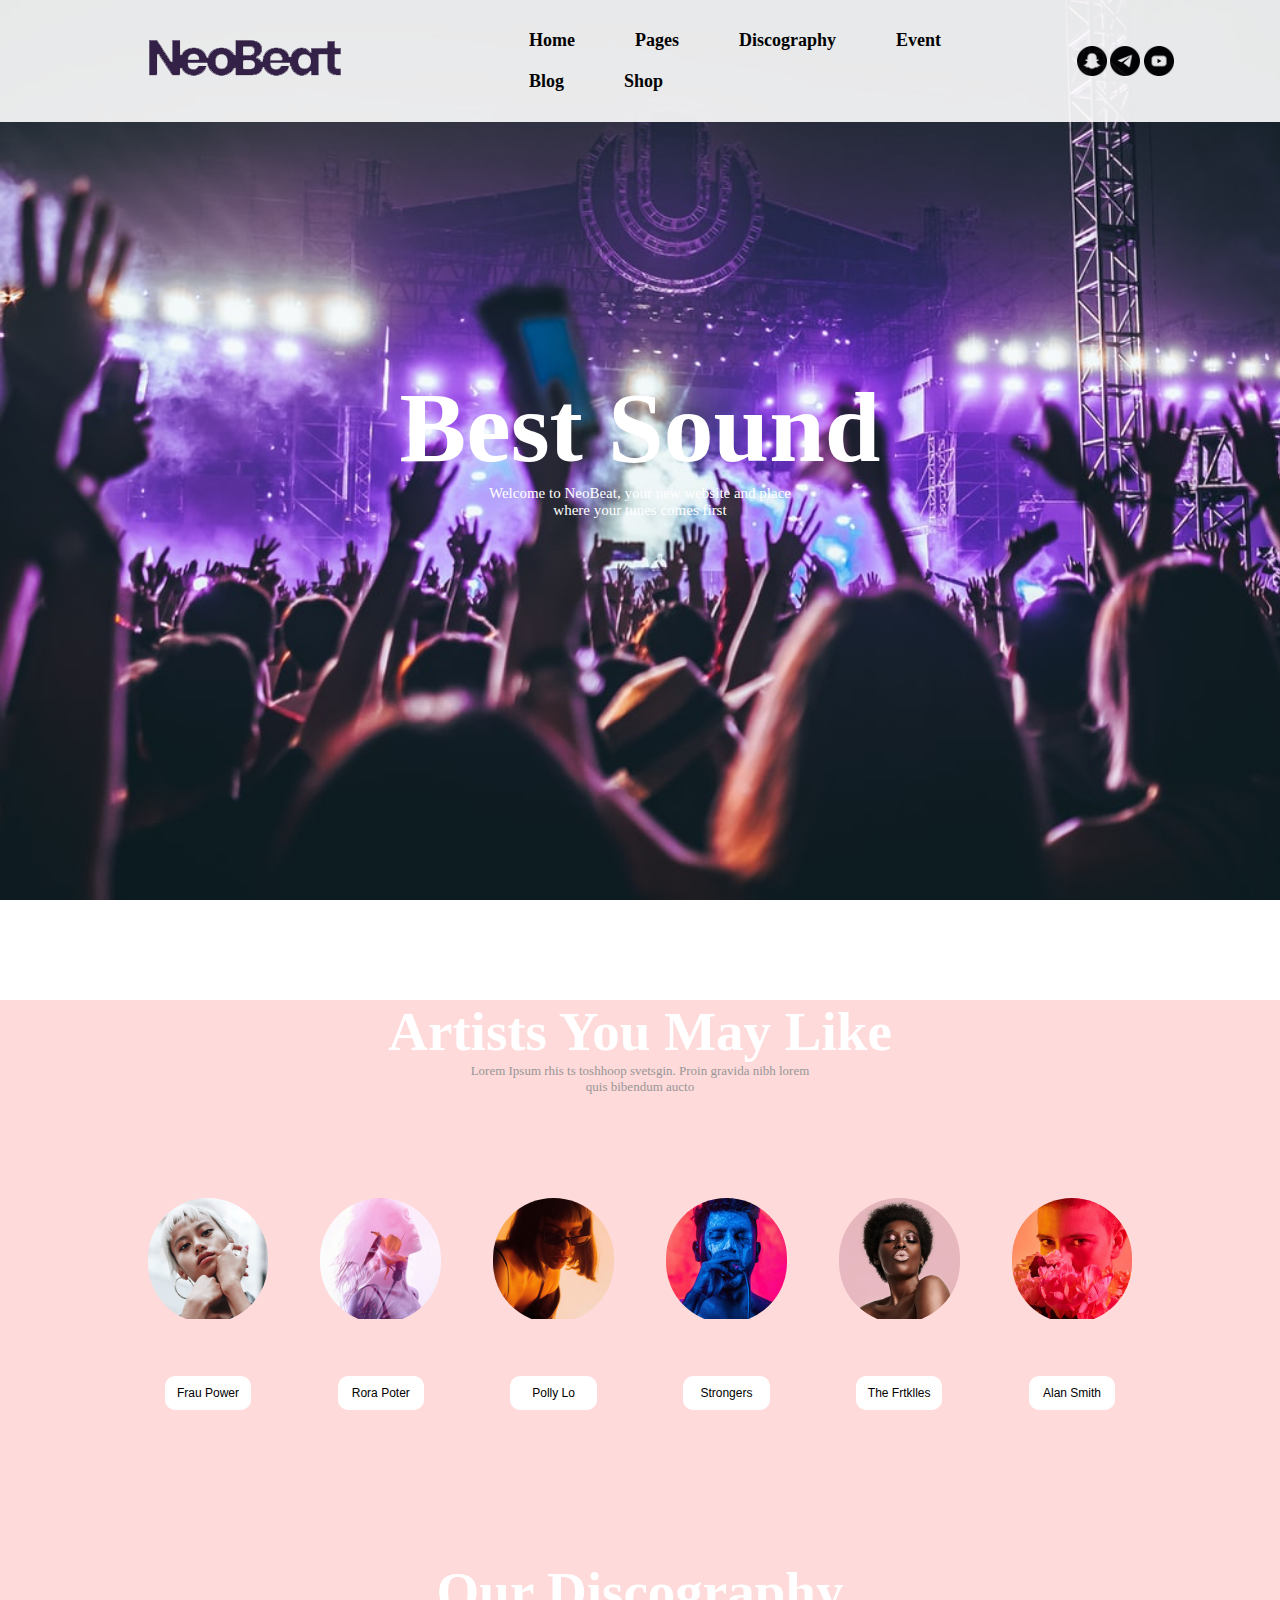
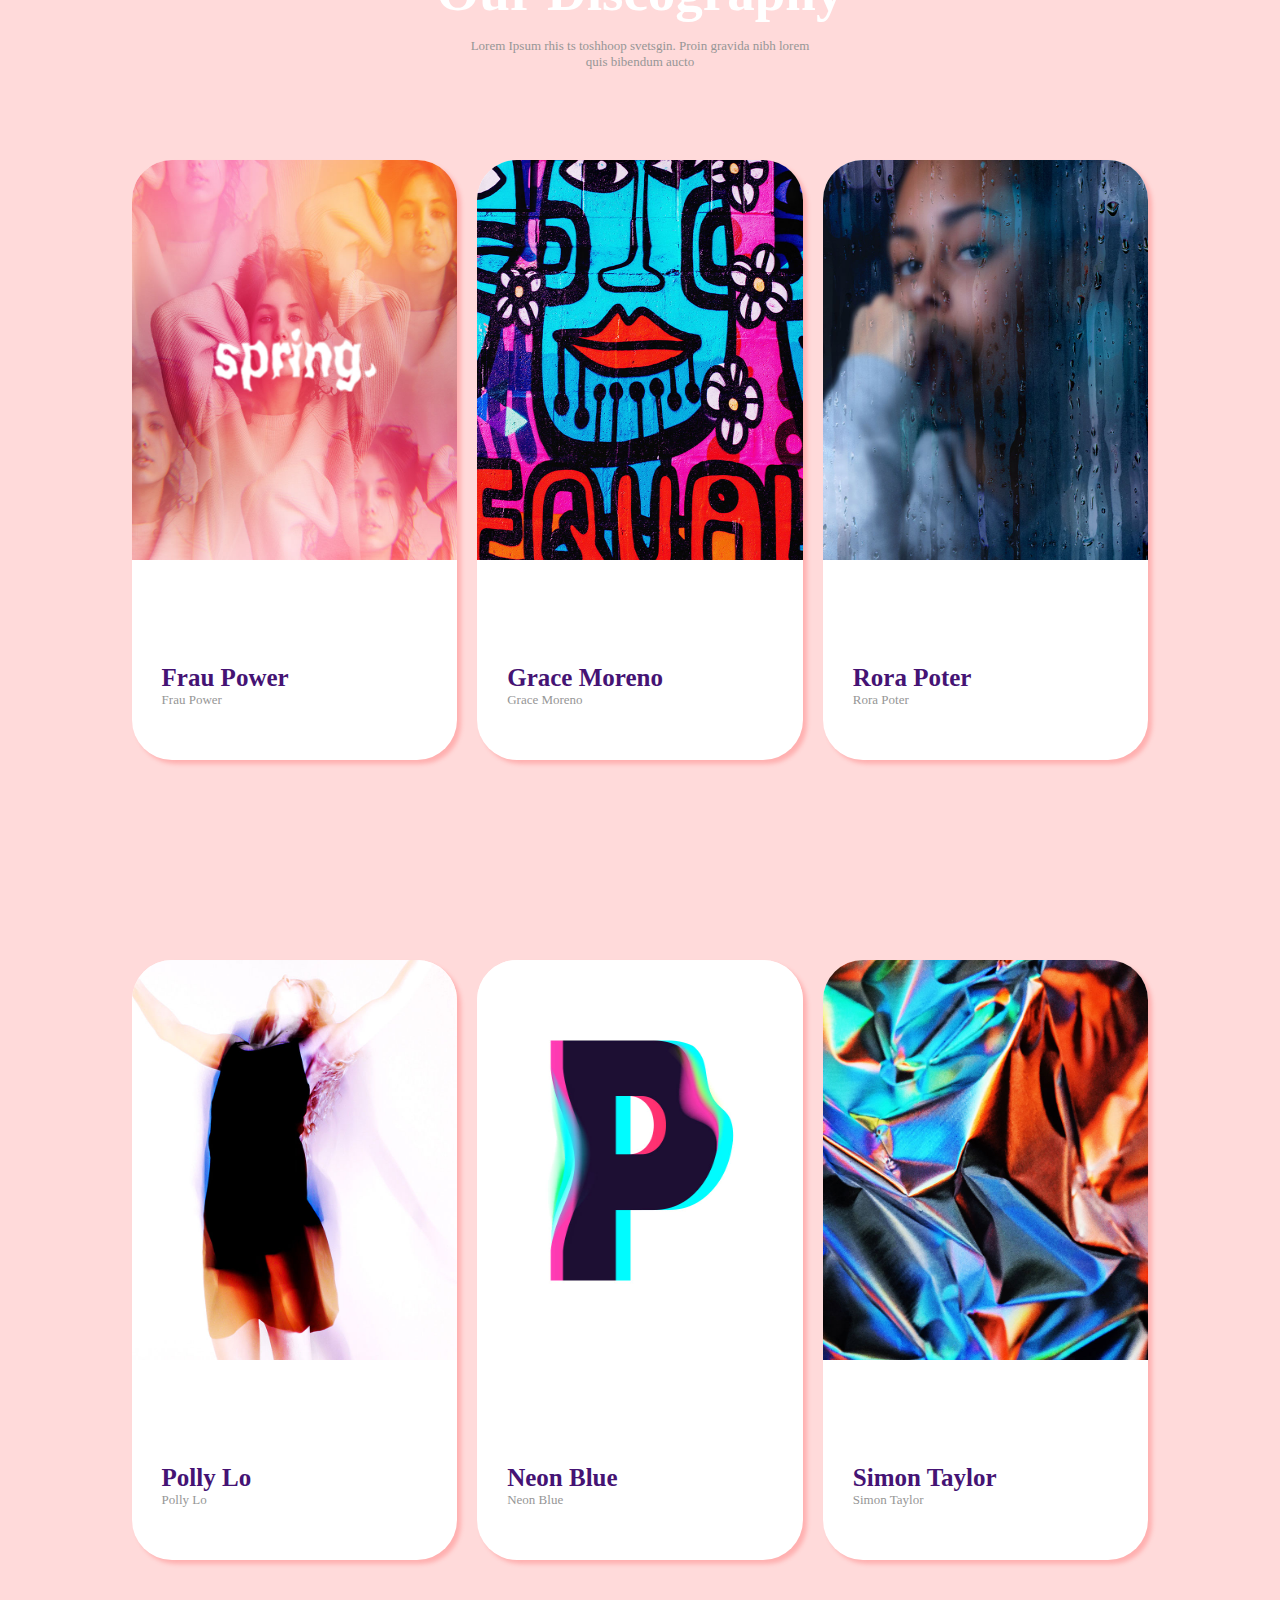
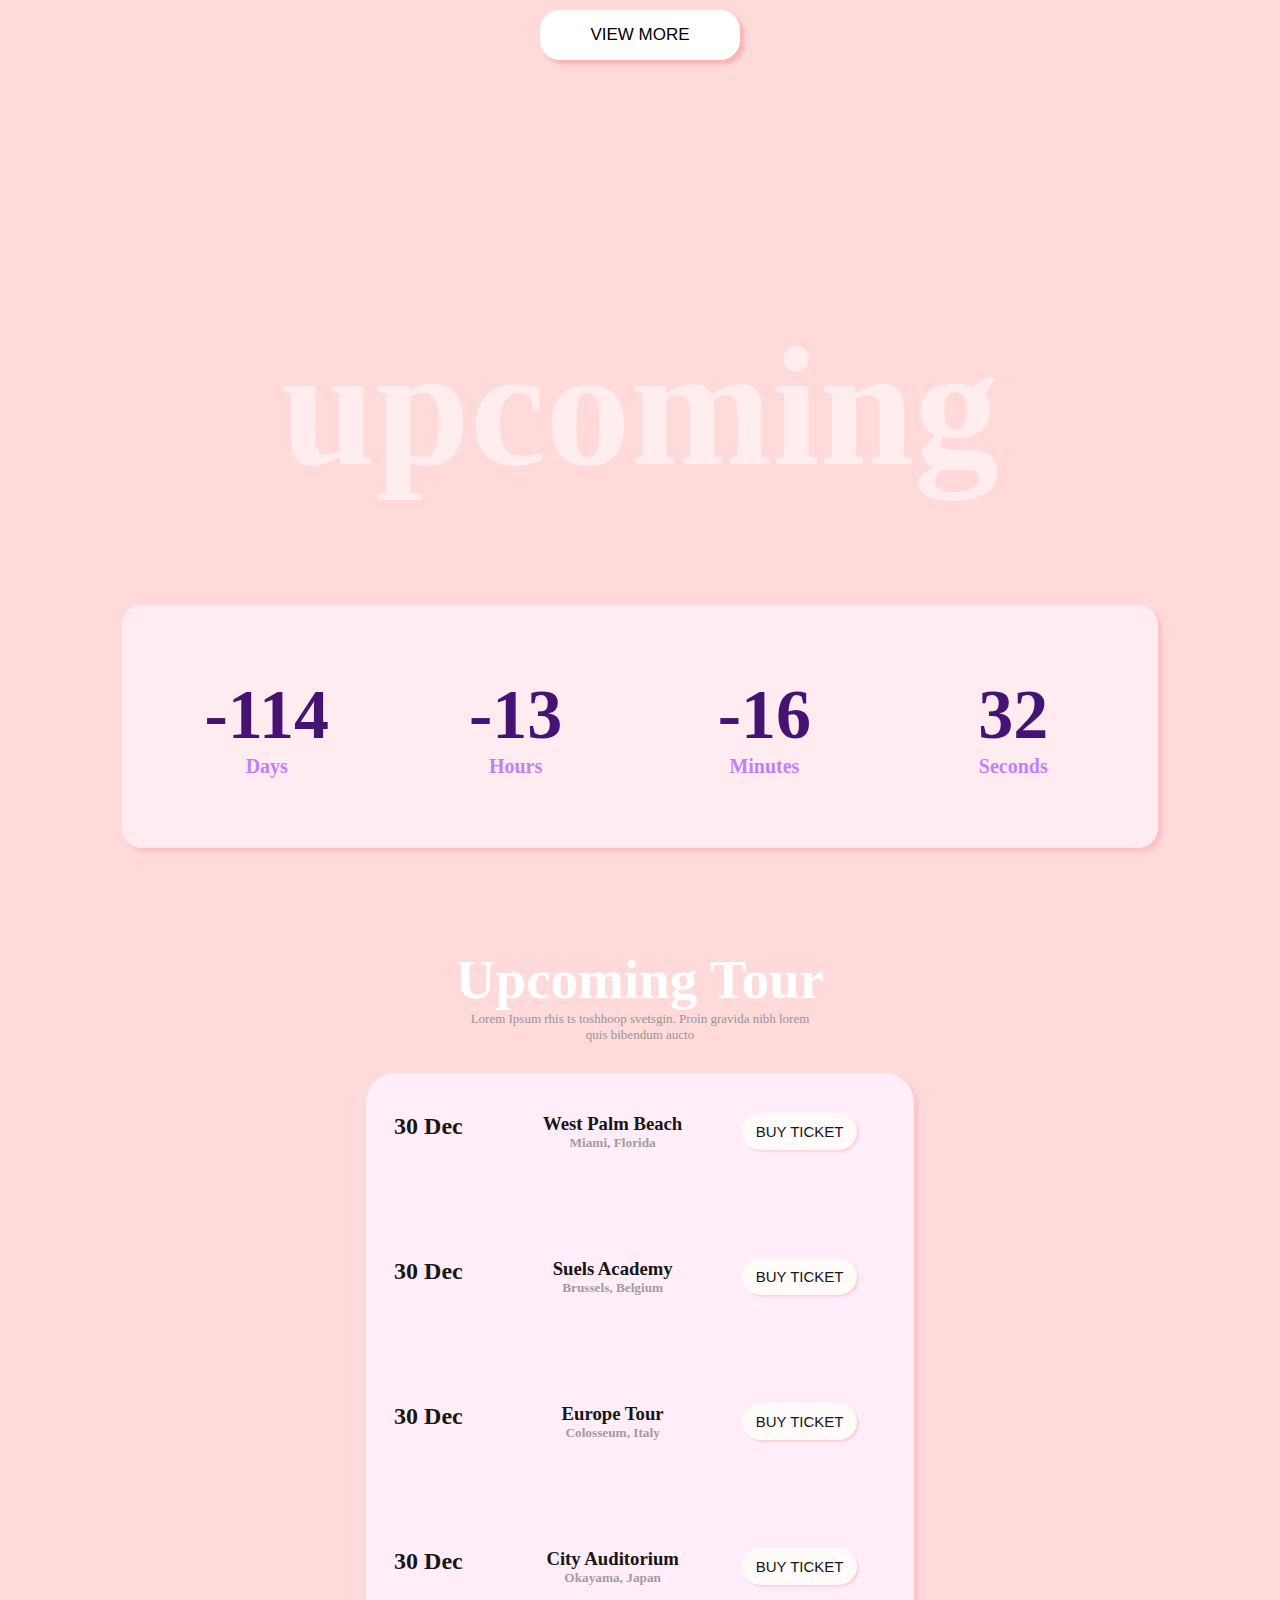
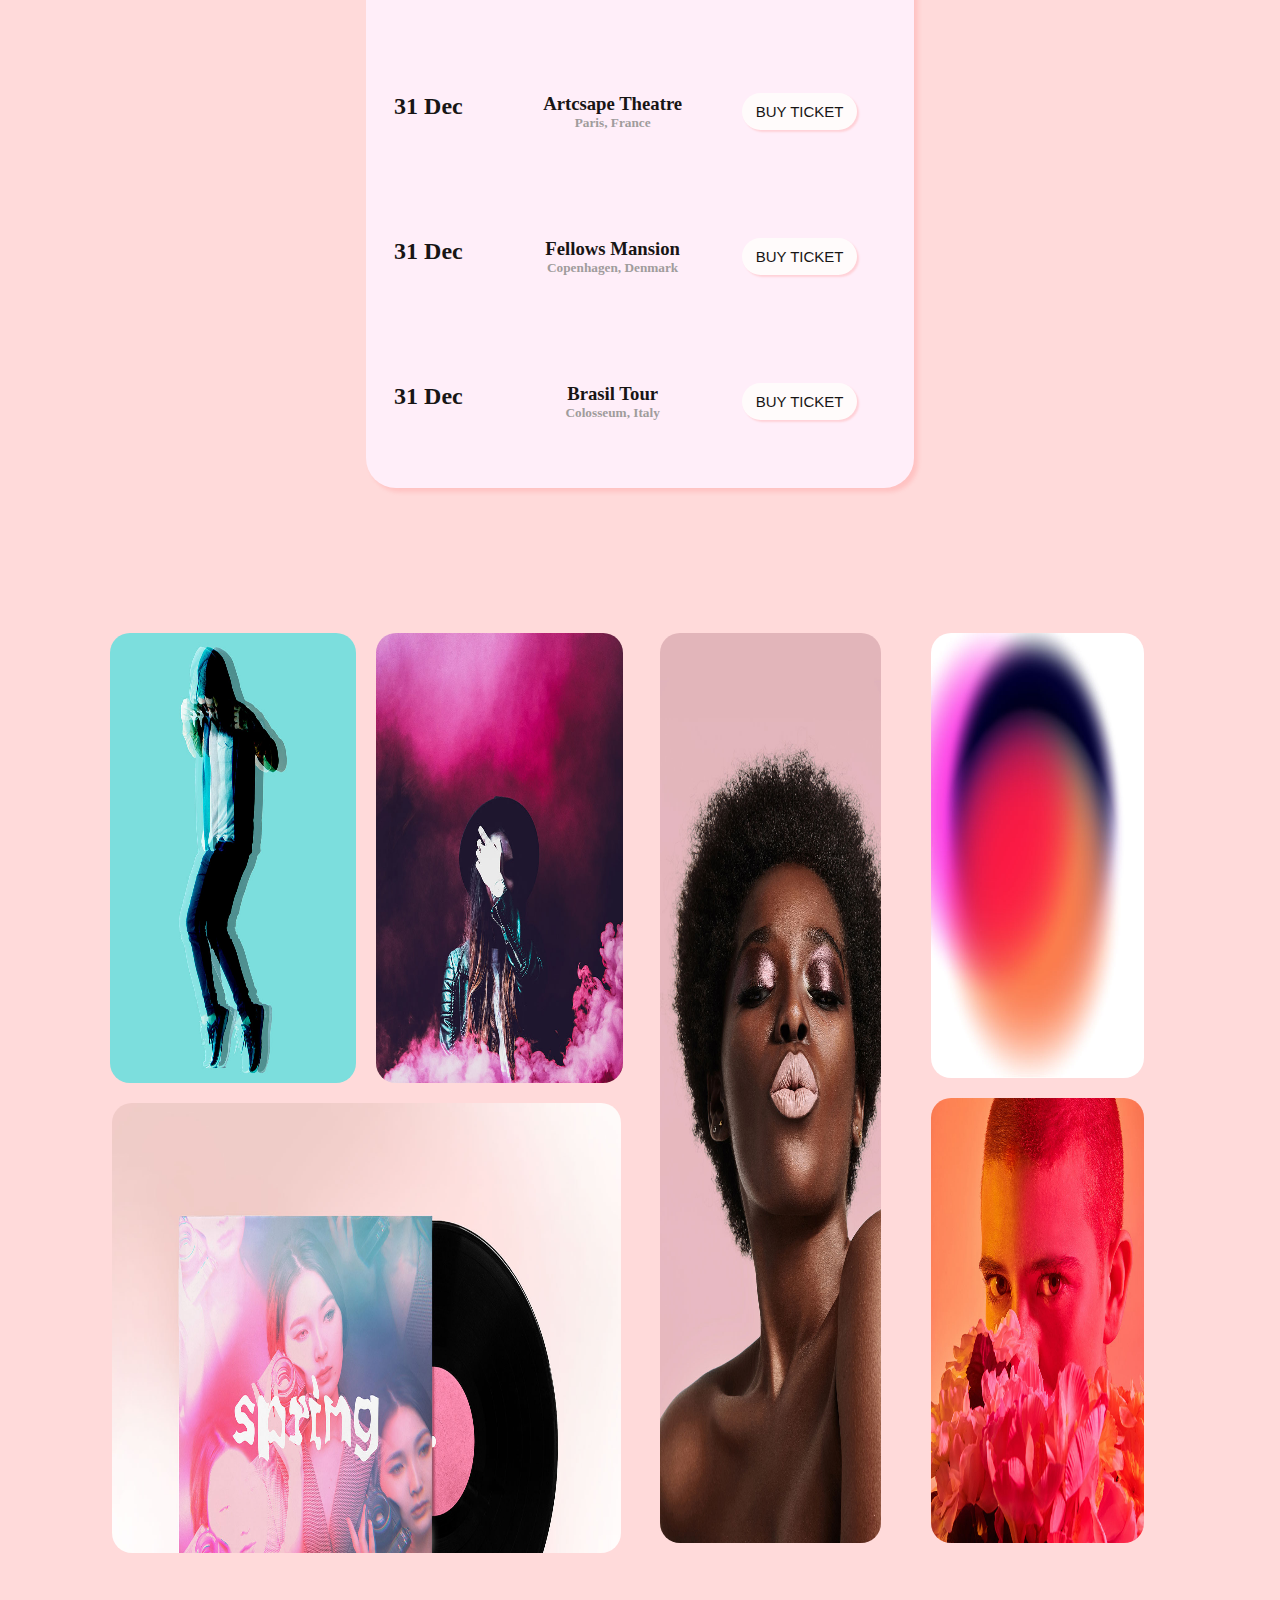
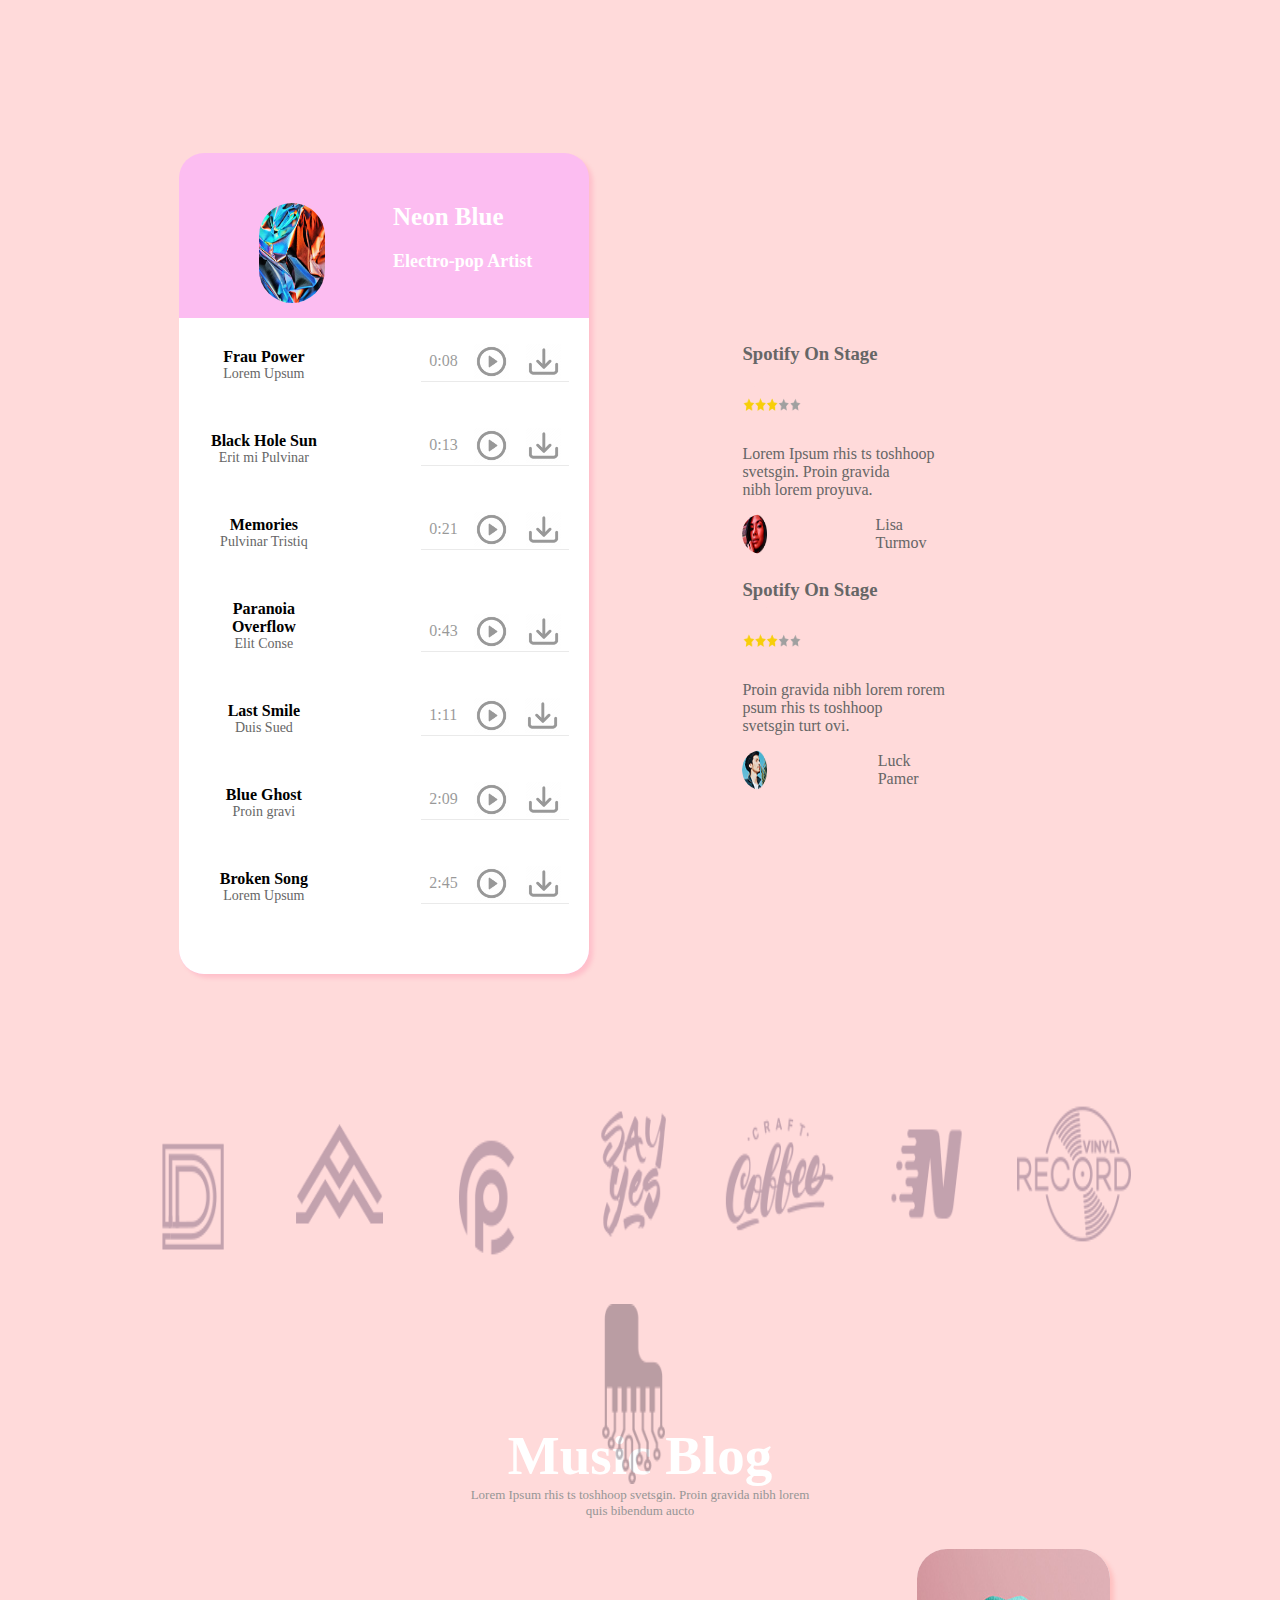
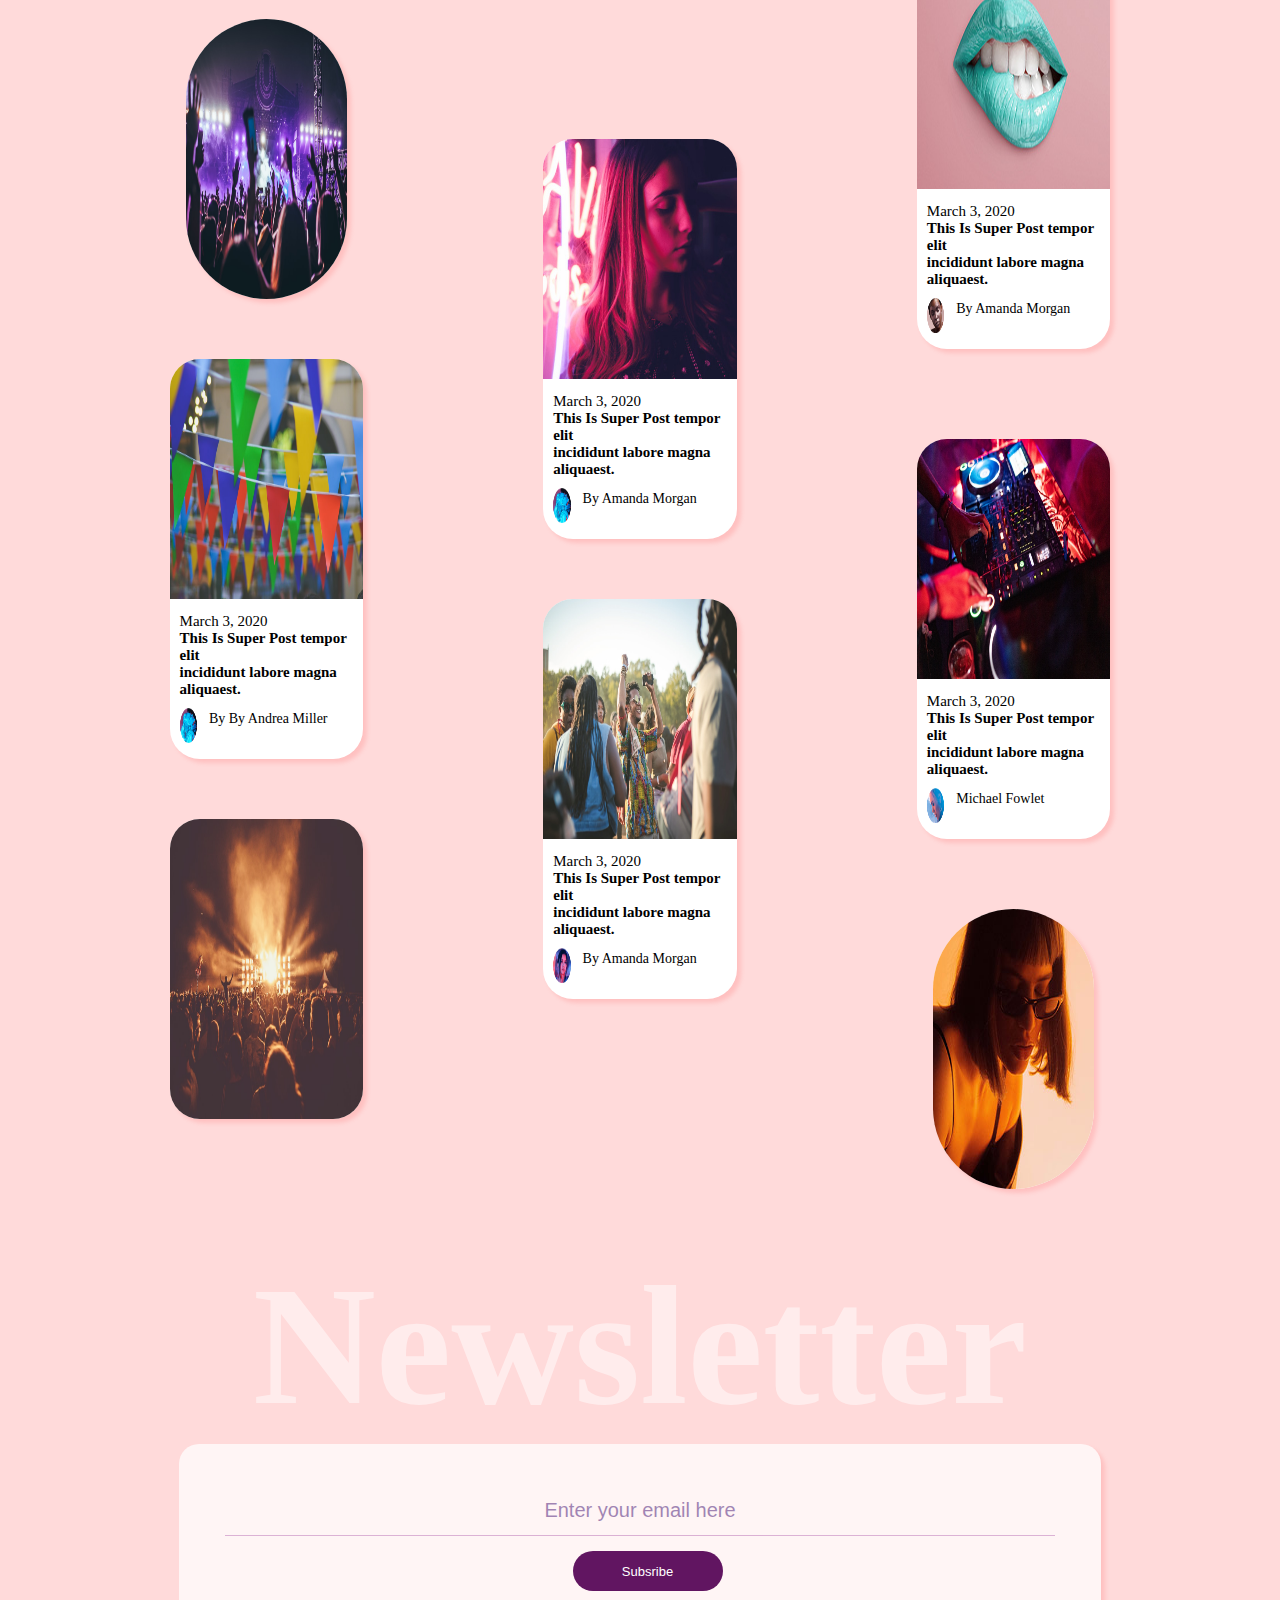
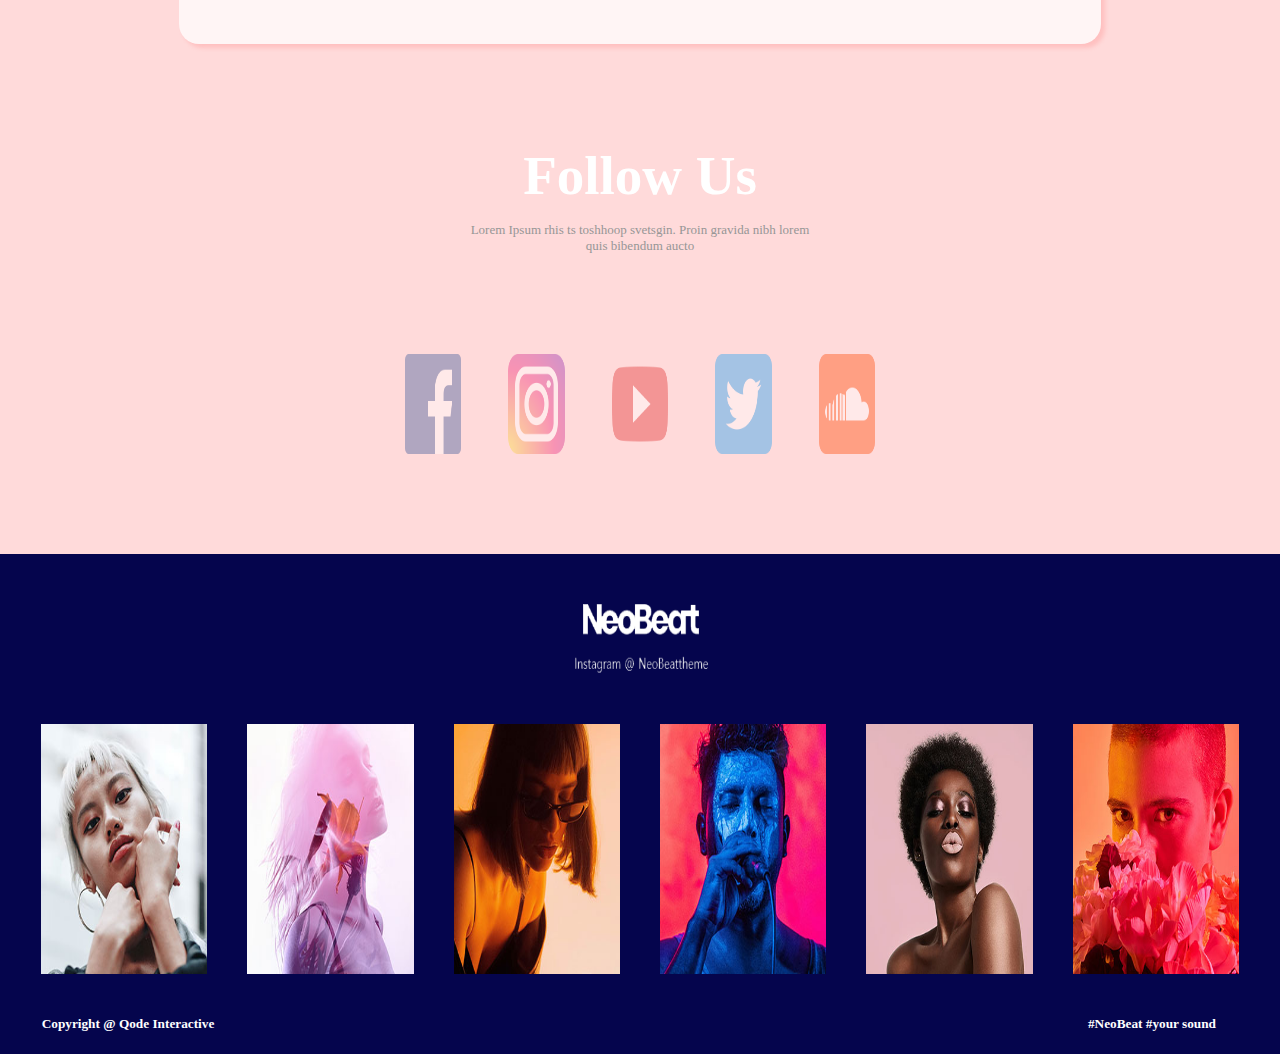
<file: 0509_html/index.html>
<!DOCTYPE html>
<html lang="en">
<head>
<meta charset="UTF-8">
<meta http-equiv="X-UA-Compatible" content="IE=edge">
<meta name="viewport" content="width=device-width, initial-scale=1.0">
<title>NEOBEAT</title>

    <link rel="stylesheet" href="css/come.css">
    <link rel="stylesheet" href="css/width_599px.css">
    <link rel="stylesheet" href="css/width_600px.css">
    <link rel="stylesheet" href="css/width_1100px.css">

    <script src="https://ajax.aspnetcdn.com/ajax/jQuery/jquery-3.6.0.min.js"></script>

    <script>

        $(document).ready(function(){
            $(".a").click(function(){
                $(".b").slideToggle();
            });

            $(window).resize(function(){
                if(window.innerWidth<=1099){
                    $(".b").hide();
                }

                if(window.innerWidth>=1100){
                    $(".b").show();
                }
            });
        });

    </script>

</head>
<body>

<header>
<div class="navbox1">
<div class="logo">
    <a href="index.html"><img src="img/logo.png" alt="로고"></a>
    <img src="img/menu-alt-256.webp" class="a">
</div>
<nav class="b">
    <ul>
        <li><a href="sub.html"><b>Home</b></a></li>
        <li><a href="sub.html"><b>Pages</b></a></li>
        <li><a href="sub.html"><b>Discography</b></a></li>
        <li><a href="sub.html"><b>Event</b></a></li>
        <li><a href="sub.html"><b>Blog</b></a></li>
        <li><a href="sub.html"><b>Shop</b></a></li>
    </ul>
</nav>
<div class="c">
    <div class="icon">
        <img src="img/icon1.png" alt="아이콘1">
    </div>    
    <div class="icon">   
        <img src="img/icon1.webp" alt="아이콘2">
    </div>    
    <div class="icon">   
        <img src="img/icon2.png" alt="아이콘3">
    </div> 
</div>   
</div>
</header>

<div id="slider">

<div class="slibox">
    <div class="textt">
        <h1>Best Sound</h1>
        <p>Welcome to NeoBeat, your new website and place <br> where your tunes comes first</p>
    </div>
</div>
</div>


<main>
<!-- artbox start -->
<div id="artbox">
    <div id="artbox1">
        <h1>Artists You May Like</h1>
    <p>Lorem Ipsum rhis ts toshhoop svetsgin. Proin gravida nibh lorem<br>quis bibendum aucto</p>

    <div id="artmum">
    <div id="artbox2">
        <div id="artbox3">
            <img src="img/atist-image-1.jpg" alt="가수1">
        </div>
        <div id="artbutton">
            <button>Frau Power</button>
        </div>
    </div>
    <div id="artbox2">
        <div id="artbox3">
            <img src="img/atist-image-2.jpg" alt="가수2">
        </div>
        <div id="artbutton">
            <button>Rora Poter</button>
        </div>
    </div>
    <div id="artbox2">
        <div id="artbox3">
            <img src="img/atist-image-3.jpg" alt="가수3">
        </div>
        <div id="artbutton">
            <button>Polly Lo</button>
        </div>
    </div>
    <div id="artbox2">
        <div id="artbox3">
            <img src="img/atist-image-4.jpg" alt="가수4">
        </div>
        <div id="artbutton">
            <button>Strongers</button>
        </div> 
    </div>
    <div id="artbox2">
        <div id="artbox3">
            <img src="img/atist-image-5.jpg" alt="가수5">
        </div>
        <div id="artbutton">
            <button>The Frtklles</button>
        </div>         
    </div>
    <div id="artbox2">
        <div id="artbox3">
            <img src="img/atist-image-6.jpg" alt="가수6">
        </div>
        <div id="artbutton">
            <button>Alan Smith</button>
        </div>
    </div>  
    </div>
</div>
<!-- artbox end-->

<!-- 음원 박스 start -->

<div id="textbox">
    <h1>Our Discography</h1>
    <p>Lorem Ipsum rhis ts toshhoop svetsgin. Proin gravida nibh lorem <br>quis bibendum aucto</p>
</div>

<div id="mainbox">    

<div id="boxbox">
    <div class="showbox1">
        <a href="#"><img src="img/imgbox_01_1.jpg" alt="메인이미지1"></a>
        <h3>Frau Power</h3>
        <p>Frau Power</p>
    </div>

    <div class="showbox1">
        <a href="#"><img src="img/imgbox_01_2.jpg" alt="메인이미지2"></a>
        <h3>Grace Moreno</h3>
        <p>Grace Moreno</p>
    </div>

    <div class="showbox1">
        <a href="#"><img src="img/imgbox_01_3.jpg" alt="메인이미지3"></a>
        <h3>Rora Poter</h3>
        <p>Rora Poter</p>
    </div>
</div>

<div id="boxbox1">
    <div class="showbox2">
        <a href="#"><img src="img/imgbox_01_4.jpg" alt="메인이미지4"></a>
        <h3>Polly Lo</h3>
        <p>Polly Lo</p>
    </div>

    <div class="showbox2">
        <a href="#"><img src="img/imgbox_01_5.jpg" alt="메인이미지5"></a>
        <h3>Neon Blue</h3>
        <p>Neon Blue</p>
    </div>

    <div class="showbox2">
        <a href="#"><img src="img/imgbox_01_6.jpg" alt="메인이미지6"></a>
        <h3>Simon Taylor</h3>
        <p>Simon Taylor</p>
    </div>
</div>

</div>
<div id="buttonbox">
<button>VIEW MORE</button>
</div>

<!-- 음원 박스 end -->

<!-- 시계박스 start -->
<div id="mainbox2">
<div id="linkbox">
    <h1><b>upcoming</b></h1>
    <div id="number">
        <div id="numbox">
            <h2><b>-114</b></h2>
            <p><b>Days</b></p>
        </div>

        <div id="numbox">
            <h2><b>-13</b></h2>
            <p><b>Hours</b></p>
        </div>

        <div id="numbox">
            <h2><b>-16</b></h2>
            <p><b>Minutes</b></p>
        </div>

        <div id="numbox">
            <h2><b>32</b></h2>
            <p><b>Seconds</b></p>
        </div>

    </div>
</div>
</div>

<!-- 시계박스 end -->

<!-- 티켓박스 start -->
<div id="tikboxname">
<h1>Upcoming Tour</h1>
<p>Lorem Ipsum rhis ts toshhoop svetsgin. Proin gravida nibh lorem<br>quis bibendum aucto</p>
</div>    
<div id="tikbox">
<div id="tikbox1">
    <div id="tikbox2">
        <div id="tiname1">
            <h2>30 Dec</h2>
        </div>
        <div id="tiname2">
            <h3>West Palm Beach</h3>
            <h5>Miami, Florida</h5>
        </div>
        <div id="tiname3">
            <button>BUY TICKET</button>
        </div>
    </div>

    <div id="tikbox2">
        <div id="tiname1">
            <h2>30 Dec</h2>
        </div>
        <div id="tiname2">
            <h3>Suels Academy</h3>
            <h5>Brussels, Belgium</h5>
        </div>
        <div id="tiname3">
            <button>BUY TICKET</button>
        </div>
    </div>

    <div id="tikbox2">
        <div id="tiname1">
            <h2>30 Dec</h2>
        </div>
        <div id="tiname2">
            <h3>Europe Tour</h3>
            <h5>Colosseum, Italy</h5>
        </div>
        <div id="tiname3">
            <button>BUY TICKET</button>
        </div>
    </div>
    

    <div id="tikbox2">
        <div id="tiname1">
            <h2>30 Dec</h2>
        </div>
        <div id="tiname2">
            <h3>City Auditorium</h3>
            <h5>Okayama, Japan</h5>
        </div>
        <div id="tiname3">
            <button>BUY TICKET</button>
        </div>
    </div>

    <div id="tikbox2">
        <div id="tiname1">
            <h2>31 Dec</h2>
        </div>
        <div id="tiname2">
            <h3>Artcsape Theatre</h3>
            <h5>Paris, France</h5>
        </div>
        <div id="tiname3">
            <button>BUY TICKET</button>
        </div>
    </div>

    <div id="tikbox2">
        <div id="tiname1">
            <h2>31 Dec</h2>
        </div>
        <div id="tiname2">
            <h3>Fellows Mansion</h3>
            <h5>Copenhagen, Denmark</h5>
        </div>
        <div id="tiname3">
            <button>BUY TICKET</button>
        </div>
    </div>

    <div id="tikbox2">
        <div id="tiname1">
            <h2>31 Dec</h2>
        </div>
        <div id="tiname2">
            <h3>Brasil Tour</h3>
            <h5>Colosseum, Italy</h5>
        </div>
        <div id="tiname3">
            <button>BUY TICKET</button>
        </div>
    </div>

</div>
</div>
<!-- 티켓박스 end -->

<!-- 흐릿한 사진 박스 start -->
<div id="subbox">
<div id="subbox1">
    <div id="liibox0"> 
    <div id="liibox1">  

        <div id="opabox1">
            <img src="img/main-1.jpg" alt="서브1">
            <div id="text11">
                <h3>The Stronger Band</h3>
                <p>Strongers</p>
            </div>
        </div>

        <div id="opabox2">
            <img src="img/main-img-gallery-5.jpg" alt="서브2">
            <div id="text11">
                <h3>The Stronger Band</h3>
                <p>Strongers</p>
        </div>
    </div>  
        <div id="opabox3">
            <img src="img/main-img-gallery-8.jpg" alt="서브3">
            <div id="text11">
                <h3>The Stronger Band</h3>
                <p>Strongers</p>
            </div>
        </div>
    </div>      

    <div id="liibox"> 
        <div id="opabox4">
            <img src="img/main-img-gallery-4.jpg" alt="서브4">
            <div id="text11">
                <h3>The Stronger Band</h3>
                <p>Strongers</p>
            </div>
        </div>
        <div id="liibox2">  
        <div id="opabox5">
            <img src="img/main-img-gallery-7.jpg" alt="서브5">
            <div id="text11">
                <h3>The Stronger Band</h3>
                <p>Strongers</p>
            </div>
        </div>           
        <div id="opabox6">
            <img src="img/main-img-gallery-3.jpg" alt="서브6">
            <div id="text11">
                <h3>The Stronger Band</h3>
                <p>Strongers</p>
            </div>
        </div>
    </div>  
    </div>     

</div>
</div> 

<!-- 흐릿한 사진 박스 end -->

<!-- 음원 차트 start -->

<div id="musbox">
<div id="musbox1">
    <div id="musbox2">
        <div id="musimg">
            <div id="musimg1">
                <img src="img/chart.jpg" alt="chart">
            </div>
            <div id="musimg2">
                <h3><b>Neon Blue</b></h3>
                <h5><b>Electro-pop Artist</b></h5>
            </div>
        </div>
        <div id="musbox3">
            <div id="chart1">
                <div id="chart2">
                    <h4>Frau Power</h4>
                    <p>Lorem Upsum</p>
                </div>
                <div id="chart3">
                    <p>0:08</p>
                    <img src="img/play.webp" alt="다운">
                    <img src="img/download.webp" alt="재생">
                </div>
            </div>
            <div id="chart1">
                <div id="chart2">
                    <h4>Black Hole Sun</h4>
                    <p>Erit mi Pulvinar</p>
                </div>
                <div id="chart3">
                    <p>0:13</p>
                    <img src="img/play.webp" alt="다운">
                    <img src="img/download.webp" alt="재생">
                </div>
            </div>
            <div id="chart1">
                <div id="chart2">
                    <h4>Memories</h4>
                    <p>Pulvinar Tristiq</p>
                </div>
                <div id="chart3">
                    <p>0:21</p>
                    <img src="img/play.webp" alt="다운">
                    <img src="img/download.webp" alt="재생">
                </div>
            </div>
            <div id="chart1">
                <div id="chart2">
                    <h4>Paranoia Overflow</h4>
                    <p>Elit Conse</p>
                </div>
                <div id="chart3">
                    <p>0:43</p>
                    <img src="img/play.webp" alt="다운">
                    <img src="img/download.webp" alt="재생">
                </div>
            </div>
            <div id="chart1">
                <div id="chart2">
                    <h4>Last Smile</h4>
                    <p>Duis Sued</p>
                </div>
                <div id="chart3">
                    <p>1:11</p>
                    <img src="img/play.webp" alt="다운">
                    <img src="img/download.webp" alt="재생">
                </div>
            </div>
            <div id="chart1">
                <div id="chart2">
                    <h4>Blue Ghost</h4>
                    <p>Proin gravi</p>
                </div>
                <div id="chart3">
                    <p>2:09</p>
                    <img src="img/play.webp" alt="다운">
                    <img src="img/download.webp" alt="재생">
                </div>
            </div>
            <div id="chart1">
                <div id="chart2">
                    <h4>Broken Song</h4>
                    <p>Lorem Upsum</p>
                </div>
                <div id="chart3">
                    <p>2:45</p>
                    <img src="img/play.webp" alt="다운">
                    <img src="img/download.webp" alt="재생">
                </div>
            </div>

        </div>   

    </div>
                <div id="basebox">

                    <div id="basebox1">
                        <h3>Spotify On Stage</h3>
                        <img src="img/별.png" alt="별">
                        <p>Lorem Ipsum rhis ts toshhoop svetsgin. Proin gravida <br> nibh lorem proyuva.</p>
                        <div id="role">
                            <div id="role1"> 
                            <img src="img/profile1.png" alt="인물">
                            </div> 
                            <p>Lisa Turmov</p>
                        </div>
                    </div>

                    <div id="basebox1">
                        <h3>Spotify On Stage</h3>
                        <img src="img/별.png" alt="별">
                        <p>Proin gravida nibh lorem rorem psum rhis ts toshhoop <br> svetsgin turt ovi.</p>
                        <div id="role">
                            <div id="role1"> 
                            <img src="img/profile2.png" alt="인물">
                            </div> 
                            <p>Luck Pamer</p>
                        </div>
                    </div>

                </div>

</div>

</div>
<!-- 음원 차트 end -->

<!-- 작은 아이콘 start -->
    <div id="logotype">
        <div id="logobox">
            <div id="logobox1">
                <img src="img/sponlogo_1.png" alt="로고박스1">
            </div>

            <div id="logobox1">
                <img src="img/sponlogo_2.png" alt="로고박스1">
            </div>

            <div id="logobox1">
                <img src="img/sponlogo_3.png" alt="로고박스1">
            </div>

            <div id="logobox1">
                <img src="img/sponlogo_4.png" alt="로고박스1">
            </div>

            <div id="logobox1">
                <img src="img/sponlogo_5.png" alt="로고박스1">
            </div>

            <div id="logobox1">
                <img src="img/sponlogo_6.png" alt="로고박스1">
            </div>

            <div id="logobox1">
                <img src="img/sponlogo_7.png" alt="로고박스1">
            </div>

            <div id="logobox1">
                <img src="img/sponlogo_8.png" alt="로고박스1">
            </div>
        </div>
    </div>
<!-- 작은 아이콘 end -->

<!-- 뮤직 블로그 박스 start -->
        <div id="musicboxname">
            <div id="musicboxname1">
                <h1>Music Blog</h1>
                <p>Lorem Ipsum rhis ts toshhoop svetsgin. Proin gravida nibh lorem<br>quis bibendum aucto</p>
            </div>
        </div>
        <div id="musicbox">
            <div id="musicbox1">

                <div id="musicbox2">
                    <div id="first1">
                        <img src="img/main_slide_02.jpg" alt="축제">
                    </div>
                    <div id="first2">
                        <img src="img/img_sample_1.jpg" alt="축제2">
                        <div id="textbox00">
                            <p>March 3, 2020</p>
                            <h3>This Is Super Post tempor elit <br> incididunt labore magna <br> aliquaest.</h3>
                            <div id="byby">
                                <img src="img/작은.png" alt="">
                                <p>By By Andrea Miller</p>
                            </div> 
                        </div>
                    </div>
                    <div id="first3">
                        <img src="img/img_sample_2.jpg" alt="축제3">
                    </div>
                </div>

                <div id="musicbox2">
                    <div id="first4">
                        <img src="img/blog_1.jpg" alt="축제4">
                        <div id="textbox00">
                            <p>March 3, 2020</p>
                            <h3>This Is Super Post tempor elit <br> incididunt labore magna <br> aliquaest.</h3>
                            <div id="byby">
                                <img src="img/작은.png" alt="">
                                <p>By Amanda Morgan</p>
                            </div> 
                        </div>
                    </div>
                    <div id="first5">
                        <img src="img/img_sample_3.jpg" alt="축제5">
                        <div id="textbox00">
                            <p>March 3, 2020</p>
                            <h3>This Is Super Post tempor elit <br> incididunt labore magna <br> aliquaest.</h3>
                            <div id="byby">
                                <img src="img/작은1.png" alt="">
                                <p>By Amanda Morgan</p>
                            </div> 
                        </div>
                    </div>
                </div>

                <div id="musicbox2">
                    <div id="first6">
                        <img src="img/blog_2.jpg" alt="축제2">
                        <div id="textbox00">
                            <p>March 3, 2020</p>
                            <h3>This Is Super Post tempor elit <br> incididunt labore magna <br> aliquaest.</h3>
                            <div id="byby">
                                <img src="img/작은3.png" alt="">
                                <p>By Amanda Morgan</p>
                            </div> 
                        </div>
                    </div>
                    <div id="first7">
                        <img src="img/main_slide_01.jpg" alt="축제2">
                        <div id="textbox00">
                            <p>March 3, 2020</p>
                            <h3>This Is Super Post tempor elit <br> incididunt labore magna <br> aliquaest.</h3>
                            <div id="byby">
                                <img src="img/작은4.png" alt="">
                                <p>Michael Fowlet</p>
                            </div> 
                        </div>
                    </div>
                    <div id="first8">
                        <img src="img/atist-image-3.jpg" alt="축제2">

                    </div>
                </div>

            </div>
        </div>
<!-- 뮤직 블로그 박스 end -->

<!-- 링크 박스 start -->
    <div id="linkbox">
        <h1><b>Newsletter</b></h1>
    </div>
<!-- 링크 박스 end -->    

<!-- 이메일 박스 start -->
    <div id="mailbox1">
    <div class="mail_box">
        <input type="email" name="email" placeholder="Enter your email here">
        <button>Subsribe</button>
    </div>
    </div>   

<!-- 이메일 박스 end -->

<!-- 관련 메일 박스 start -->  

<div id="textbox">
    <h1>Follow Us</h1>
    <p>Lorem Ipsum rhis ts toshhoop svetsgin. Proin gravida nibh lorem <br>quis bibendum aucto</p>
</div>
<div id="facebook">
    <div id="facebook1">
        <div id="massagebox">
            <a href=""><img src="img/facebook.webp" alt="이미지아이콘"></a>
        </div>

        <div id="massagebox">
            <a href=""><img src="img/instar.webp" alt="이미지아이콘"></a>
        </div>

        <div id="massagebox">
            <a href=""><img src="img/youtube.webp" alt="이미지아이콘"></a>
        </div>

        <div id="massagebox">
            <a href=""><img src="img/twitter.webp" alt="이미지아이콘"></a>
        </div>

        <div id="massagebox">
            <a href=""><img src="img/soundcloud.webp" alt="이미지아이콘"></a>
        </div>
    </div>
</div>
<!-- 관련 메일 박스 end -->  

</main>

<footer>
<div id="finlogo">
    <div id="finlogo1">
        <img src="img/finlogo.png" alt="마지막로고">
    </div>
    <div id="finlogo2">
        <div id="artibox">
            <img src="img/atist-image-1.jpg" alt="가수">
            <div id="text12">
                <img src="img/instagram-256.webp" alt="인스타로고">
            </div>
        </div>

        <div id="artibox">
            <img src="img/atist-image-2.jpg" alt="가수">
            <div id="text12">
                <img src="img/instagram-256.webp" alt="인스타로고">
            </div>
        </div>

        <div id="artibox">
            <img src="img/atist-image-3.jpg" alt="가수">
            <div id="text12">
                <img src="img/instagram-256.webp" alt="인스타로고">
            </div>
        </div>

        <div id="artibox">
            <img src="img/atist-image-4.jpg" alt="가수">
            <div id="text12">
                <img src="img/instagram-256.webp" alt="인스타로고">
            </div>
        </div>

        <div id="artibox">
            <img src="img/atist-image-5.jpg" alt="가수">
            <div id="text12">
                <img src="img/instagram-256.webp" alt="인스타로고">
            </div>
        </div>

        <div id="artibox">
            <img src="img/atist-image-6.jpg" alt="가수">
            <div id="text12">
                <img src="img/instagram-256.webp" alt="인스타로고">
            </div>
        </div>
    </div>

    <div id="finlogo3">

        <div id="finbox">
            <h5>Copyright @ Qode Interactive</h5>
        </div>
        
        <div id="finbox">
            <h5>#NeoBeat #your sound</h5>
        </div>

    </div>

</div>
</footer>

</body>
</html>
</file>
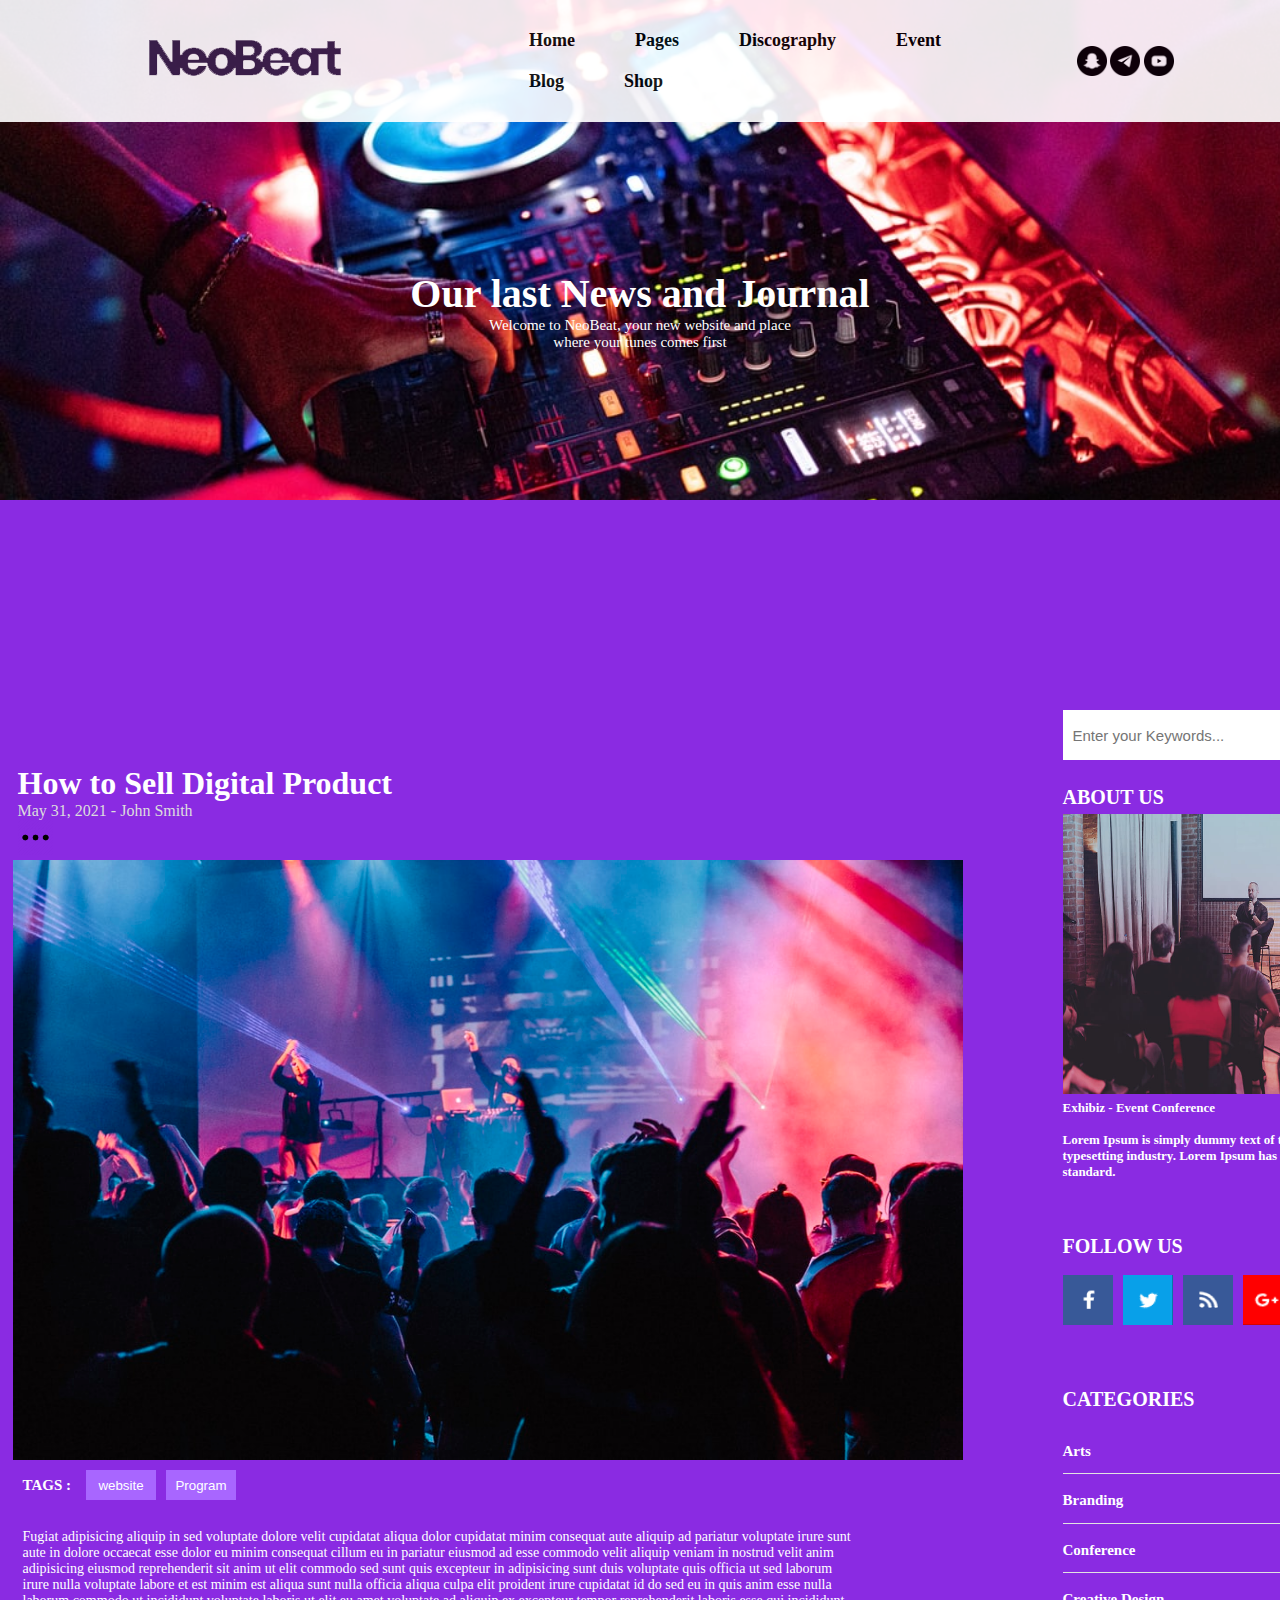
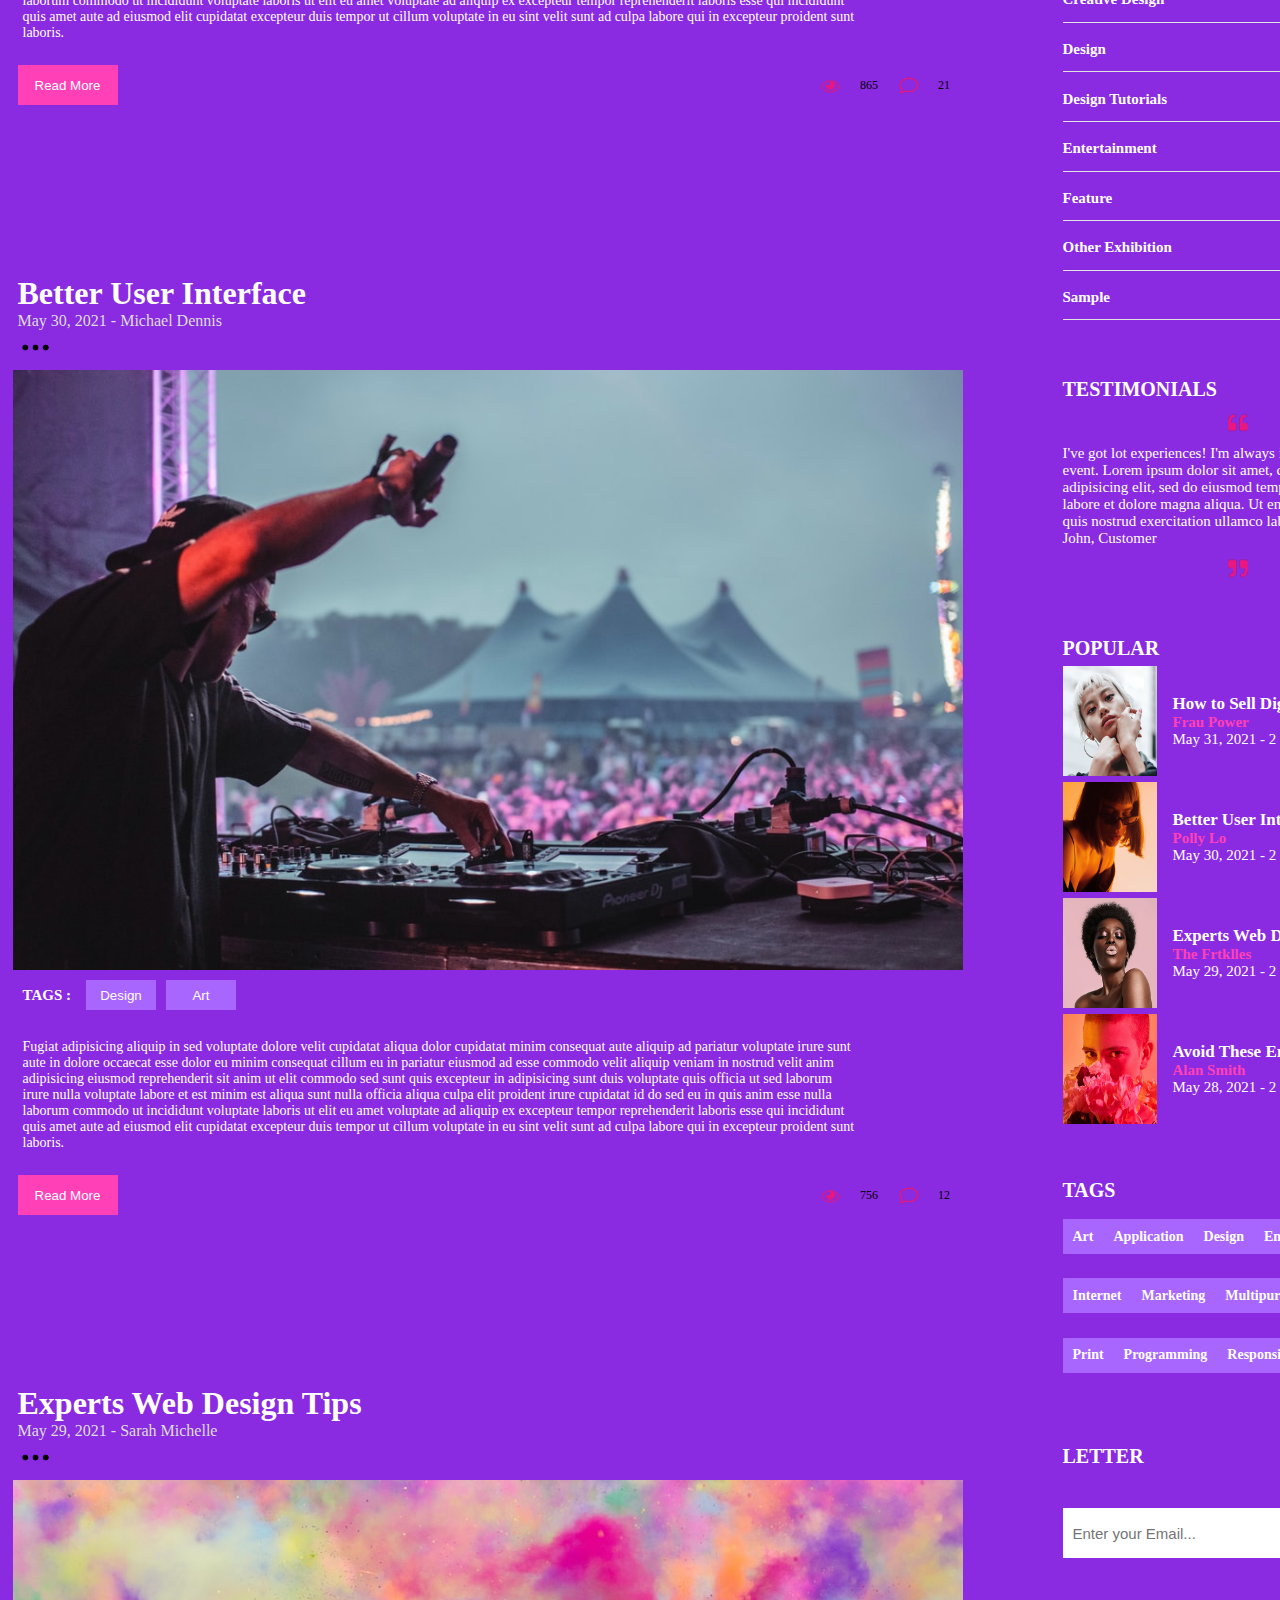
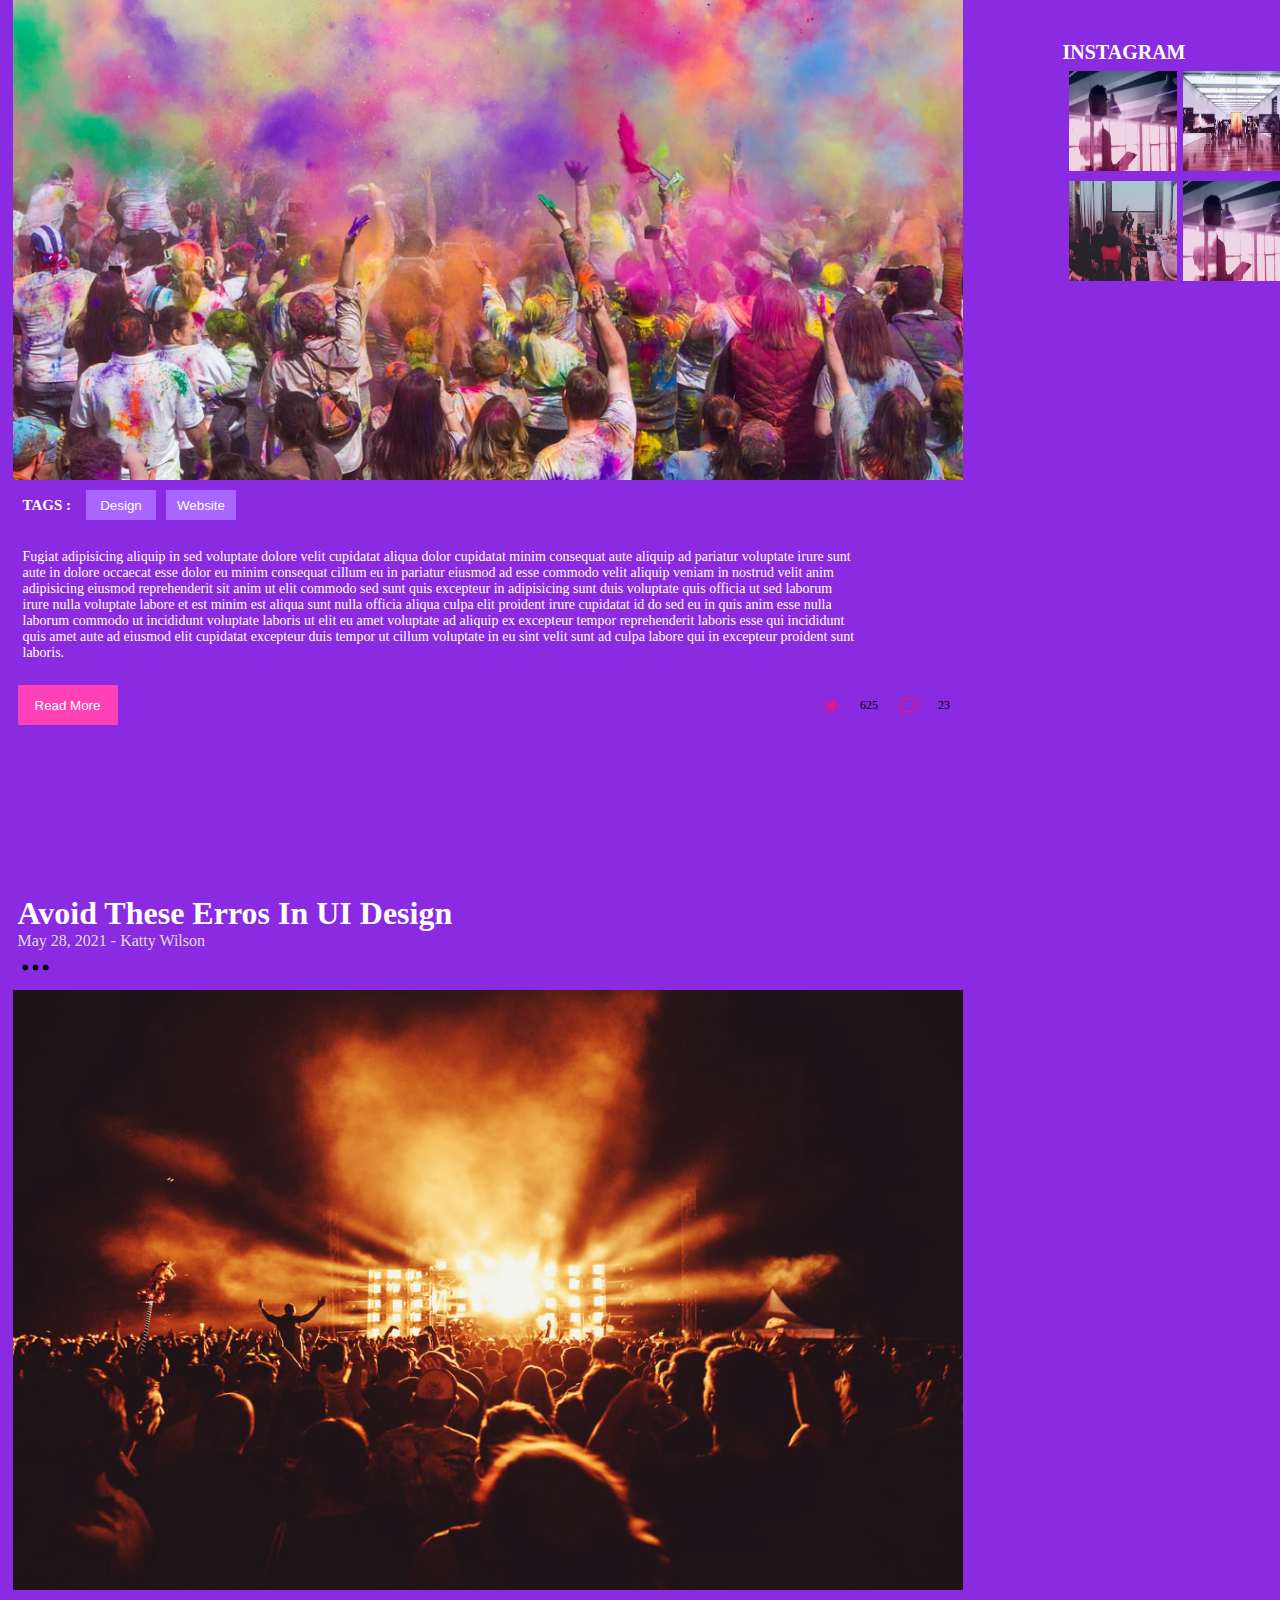
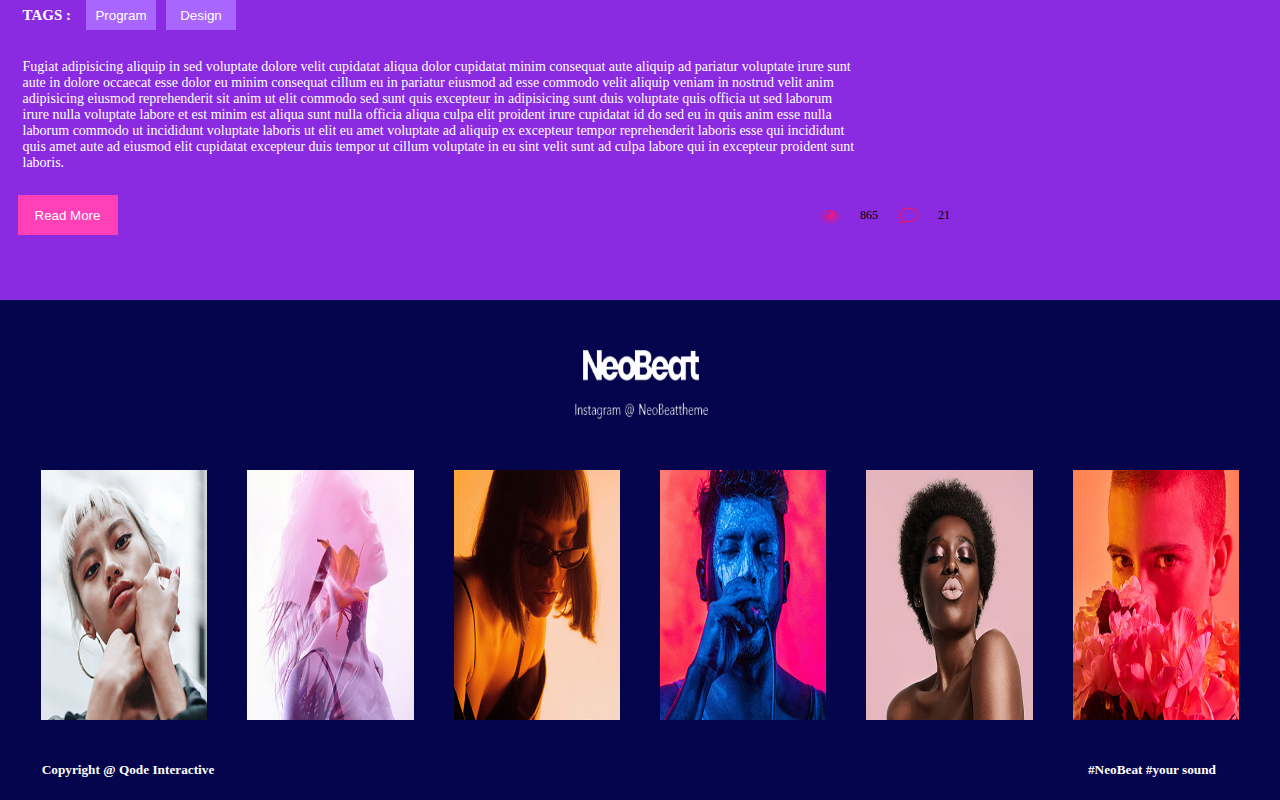
<file: 0509_html/sub.html>
<!DOCTYPE html>
<html lang="en">
<head>
<meta charset="UTF-8">
<meta http-equiv="X-UA-Compatible" content="IE=edge">
<meta name="viewport" content="width=device-width, initial-scale=1.0">
<title>NeoBeat</title>
<style>
* {box-sizing:border-box; margin:0; }
ul,li,ol {list-style: none;}
#text12 > img {width:30px; height:30px; }
#text12 {width:100%; height:100%; position: relative; left:0; bottom:100%; display:flex; flex-direction: column; justify-content: center; align-items: center; opacity: 0;}
#artibox:hover #text12 {opacity: 1; transition: all 1s; backdrop-filter: blur(5px);}

@media (max-width:599px){
/*****header*****/

header {width:100%; height:auto; background-color:#fff;
margin:0 auto; position: fixed; z-index:1; opacity: 0.9;  }
.b {width:100%; height:auto;  display:block; background-color: rgb(255, 239, 239);}
.navbox1 {width:100%; height:auto; display:flex; flex-direction: column; }
.b > ul > li {display:flex; flex-direction: column; padding:15px;}
.b > ul > li > a {text-decoration: none; color:rgb(80, 80, 80); } 
.b > ul > li > a:hover {color:#fff; background-color: blueviolet; padding:15px;}
.logo {width:100%; height:100px; display:flex; align-items: center;  justify-content: space-between; }
.logo > img {width:50%; height:100%; }
.logo > .a {width:6%; height:40%; }
.logo > .a:hover {cursor: pointer;}
.a {display:block; }
.b {display:none; }
.c {display:none; }

/*****slider*****/

#slider {width:100%; height:500px; background-image: url("img/sub_slide_01 (1).jpg");  background-size: cover; background-attachment: fixed;}
#slider > img {width:100%; height:100%; }
.slibox {width:100%; height:auto; margin:200px auto 0px; position: absolute; }
.textt {width:100%; height:200px; margin:0px auto;} 
.textt > h1 {text-align: center; margin:0px auto 0px; font-size: 40px; color:#fff;}  
.textt > p {text-align: center; margin:0px auto 0px; font-size: 12px; color:#fff;}

/*****main*****/

/*메인박스*/

main {width:100%; height:auto; background-color: blueviolet; }
#bigbox {width:100%; height:auto;  margin:0 auto; display:flex; flex-flow:row wrap; }

#bigbox1 {width:100%; height:4500px;  display:flex; flex-direction: column; justify-content: space-evenly; align-items: center;}

#subbox {width:90%; height:auto;  display:flex; flex-direction: column; justify-content: space-evenly;} 

#subbox1 {width:100%; height:auto;  display:flex; flex-direction: column; justify-content: space-evenly; padding:5px; margin:-300px 0 0 0px;}
#subbox1 > h1 {color:#fff;}
#subbox1 > p {color:#ddd;}
#subbox1 > img {width:35px; height:35px; }

#subbox2 {width:100%; height:400px; }
#subbox2 > img {width:100%; height:100%; }

#subbox3 {width:95%; height:250px; }

#subtag1 {width:95%; height:auto;  display:flex; padding:10px; align-items: center;}
#subtag1 > h4 {color:#fff; font-size:15px; margin:0 10px 0 0px; }
#subtag1 > button {width:70px; height:30px; border:0px; margin:5px; background-color: rgb(168, 102, 255); color:#fff;}
#subtag1 > button:hover {color:rgb(168,102,255); background-color: #fff; transition: all 1s;}

#subtag2 {width:95%; height:auto; display:flex; align-items: center; padding:10px;}
#subtag2 > p {font-size:14px; width:100%; height:auto; color: #fff;}

#subtag3 {width:95; height:50px; display:flex; align-items: center; justify-content: space-between; padding:5px;}
#subtag3 > button {width:100px; height:40px; border:0px; background-color:rgb(255, 64, 182); color:#fff;}
#subtag3 > button:hover {color:rgb(255, 64, 182); background-color: #fff; transition: all 1s;}
#memo {width:15%; height:40px; display:flex; align-items: center; justify-content: space-around;}
#memo > img {width:30px; height:35px;}
#memo > p {font-size:12px;}

/*메인박스2*/

#bigbox2 {width:100%; height:2950px;  display:flex; flex-direction: column; align-items: center; justify-content: space-evenly; margin:300px 0 0 0px;}

/**key**/
#key {width: 70%; height:100px;  margin:8px auto; margin:-500px 0 0 0px;
display:flex; align-items:center; justify-content: center; }
#key input[type="email"] {margin:0; width:450px; height:50px; display:block; font-size:15px; border:0px; padding:10px;}
#key > button {width:50px; height:50px; border:0px; cursor: pointer; background-color: #fff;}
#key > button:hover {color:#fff; background-color: rgb(255, 64, 182); transition: all 0.5s; }

/**about**/

#about {width:70%; height:400px;  display:flex; flex-direction: column; justify-content: space-around;}
#about > img {width:100%; height:280px; }
#about > h3 {font-size:20px; color:#fff;}
#about > h6 {font-size:13px; color:#fff;}

/**follow**/

#follow {width:70%; height:120px;  display:flex; flex-direction: column; justify-content: space-evenly; }
#follow > h3 {font-size:20px; color:#fff;}
#sub_icon0 {width:100%; height:60px;  display:flex; align-items: center; justify-content: space-between;}
#sub_icon {width:50px; height:50px;  margin:0px; overflow: hidden;}
#sub_icon > img {width:105%; height:105%; }
#sub_icon:hover {border-radius: 20px; transition: all 0.5s;}

/**categories**/

#categories {width:70%; height:550px;  display:flex; flex-direction: column; justify-content: space-around; }
#categories > h3 {font-size:20px; color:#fff;}
#catebox {width:100%; height:500px;  display:flex; flex-direction: column; justify-content: space-evenly;}
#catebox1 {width:100%; height:45px;  display:flex;
 align-items: center; justify-content: space-between; border-bottom: 1px solid rgb(226, 226, 226);}
#catebox1 > h5 {font-size:15px; color:#fff;}
#catebox1 > h5:hover {color:rgb(255, 64, 182);}

/**testimonials**/

#testimonials {width:70%; height:220px; display:flex; flex-direction:column; justify-content: space-evenly; }
#testimonials > h3 {font-size:20px; color:#fff;}
#testimonials > img {width:30px; height:30px;}
#testimonials > p {color:#fff; font-size:15px; }
#daumbox {width:100%; height:30px; display:flex; justify-content: center;}

/**popular**/

#popular {width:70%; height:500px;  display:flex; flex-direction: column; justify-content: space-evenly; }
#popular > h3 {font-size:20px; color:#fff;}
#popu {width:100%; height:110px; display:flex; justify-content: space-between;}
#popu > img {width:27%; height:100%; }
#popu1 {width:70%; height:100%; display:flex; flex-direction: column; justify-content: center; padding:5px;}
#popu1 > h4 {font-size:17px; color:#fff;}
#popu1 > h6 {font-size:15px; color:rgb(255, 64, 182);}
#popu1 > p {font-size:15px; color:#fff;}

/**tags**/

#tags {width:70%; height:220px; display:flex; flex-direction: column; justify-content: space-evenly; }
#tags > h3 {font-size:20px; color:#fff;}

#tag1 {width:75%; height:50px; display:flex; justify-content: space-between; align-items: center;}
#tagbox {width:auto; height:35px;  background-color: rgb(168, 102, 255); display:flex; align-items: center; justify-content: center; padding:10px; cursor: pointer;}
#tagbox > h5 {font-size:14px; color:#fff; }
#tagbox:hover {background-color: #fff; transition: all 1s; }
#tagbox > h5:hover {color:rgb(168, 102, 255); transition: all 1s;}

#tag2 {width:78%; height:50px; display:flex; justify-content: space-between; align-items: center;}
#tag3 {width:78%; height:50px; display:flex; justify-content: space-between; align-items: center;}

/**letter**/

#letter {width:70%; height:170px; display:flex; flex-direction: column; justify-content: space-evenly; }
#letter > h3 {font-size:20px; color:#fff;}
#letterbox {width:100%; height:100px; display:flex; align-items:center; justify-content: center;}

#letterbox input[type="email"] {margin:0; width:450px; height:50px; display:block; font-size:15px; border:0px; padding:10px;}
#letterbox > button {width:50px; height:50px; border:0px; cursor: pointer; background-color: #fff;}
#letterbox > button:hover {color:#fff; background-color: rgb(255, 64, 182); transition: all 0.5s;}

/**insta**/

#insta {width:70%; height:250px;display:flex; flex-direction: column; justify-content: space-evenly; }
#insta > h3 {font-size:20px; color:#fff;}

#instabox {width:100%; height:220px; display:flex; flex-flow:row wrap; justify-content: space-evenly; align-items: center;}
#instabox1 {width:31%; height:100px;}

#instabox1 > img {width:100%; height:100%; }

#instabox1:hover #text12 {opacity: 1; transition: all 1s; backdrop-filter: blur(5px);}



/*****footer*****/

footer {width:100%; height:auto; background-color: rgb(5, 5, 77);}  
#finlogo {width:100%; height:auto;  margin:0 auto; display:flex; flex-direction: column; justify-content: space-around;}
#finlogo1 {width:40%; height:150px;  margin:0 auto;}
#finlogo2 {width:100%; height:auto;  display:flex; align-items: center; justify-content: center; flex-flow:row wrap;}
#finlogo3 {width:100%; height:auto;  display:flex; align-items: center; justify-content: space-between; margin:0 auto;} 

#finlogo1 > img {width:100%; height:100%; }

#artibox {width:33%; height:200px;  margin:20px; }
#artibox > img {width:100%; height:100%; }
#artibox > img:hover {opacity: 0.7; transition: all 0.5s;}

#finbox {width:50%; height:60px;  display:flex; align-items: center; justify-content: center;}
#finbox > h5 {color:#fff; font-size:10px;}
}

@media (min-width:600px){
/*****header*****/

header {width:100%; height:auto; background-color:#fff;
margin:0 auto; position: fixed; z-index:1; opacity: 0.9;  }
.b {width:100%; height:auto; background-color: rgb(255, 239, 239); }
.navbox1 {width:100%; height:auto; display:flex; flex-direction: column; }
.b > ul {display:flex; flex-direction: column; padding:20px;}
.b > ul > li > a {text-decoration: none; color:rgb(80, 80, 80); display:block; padding:10px; } 
.b > ul > li > a:hover {color:#fff; background-color: blueviolet; padding:15px;}
.logo {width:100%; height:100px; display:flex; align-items: center;  justify-content: space-between;}
.logo > img {width:30%; height:100%; }
.logo > .a {width:4%; height:40%; }
.logo > .a:hover {cursor: pointer;}
.a {display:block; }
.b {display:none; }
.c {display:none; }

/*****slider*****/

#slider {width:100%; height:500px; background-image: url("img/sub_slide_01 (1).jpg"); background-size: cover; background-attachment: fixed;}
#slider > img {width:100%; height:100%; }
.slibox {width:100%; height:auto; margin:200px auto 0px; position: absolute;}
.textt {width:100%; height:200px; margin:0px auto;} 
.textt > h1 {text-align: center; margin:0px auto 0px; font-size: 40px; color:#fff;}  
.textt > p {text-align: center; margin:0px auto 0px; font-size: 12px; color:#fff;}

/*****main*****/

/*메인박스*/

main {width:100%; height:auto; background-color:  blueviolet; }
#bigbox {width:100%; height:auto;  margin:0 auto; display:flex; flex-flow:row wrap; }

#bigbox1 {width:100%; height:4500px;  display:flex; flex-direction: column; justify-content: space-evenly; align-items: center;}

#subbox {width:90%; height:auto;  display:flex; flex-direction: column; justify-content: space-evenly;} 

#subbox1 {width:100%; height:auto;  display:flex; flex-direction: column; justify-content: space-evenly; padding:5px; margin:200px 0 0 0px;}
#subbox1 > h1 {color:#fff;}
#subbox1 > p {color:#ddd;}
#subbox1 > img {width:35px; height:35px; }

#subbox2 {width:100%; height:600px; }
#subbox2 > img {width:100%; height:100%; }

#subbox3 {width:95%; height:250px; }

#subtag1 {width:95%; height:auto;  display:flex; padding:10px; align-items: center;}
#subtag1 > h4 {color:#fff; font-size:15px; margin:0 10px 0 0px; }
#subtag1 > button {width:70px; height:30px; border:0px; margin:5px; background-color: rgb(168, 102, 255); color:#fff;}
#subtag1 > button:hover {color:rgb(168,102,255); background-color: #fff; transition: all 1s;}

#subtag2 {width:95%; height:auto; display:flex; align-items: center; padding:10px;}
#subtag2 > p {font-size:14px; width:100%; height:auto; color: #fff;}

#subtag3 {width:95; height:50px; display:flex; align-items: center; justify-content: space-between; padding:5px;}
#subtag3 > button {width:100px; height:40px; border:0px; background-color:rgb(255, 64, 182); color:#fff;}
#subtag3 > button:hover {color:rgb(255, 64, 182); background-color: #fff; transition: all 1s;}
#memo {width:15%; height:40px; display:flex; align-items: center; justify-content: space-around;}
#memo > img {width:30px; height:35px;}
#memo > p {font-size:12px;}

/*메인박스2*/

#bigbox2 {width:100%; height:2950px;  display:flex; flex-direction: column; align-items: center; justify-content: space-evenly; margin:300px 0 0 0px;}

/**key**/
#key {width: 100%; height:100px;  margin:8px auto;
display:flex; align-items:center; justify-content: center; }
#key input[type="email"] {margin:0; width:450px; height:50px; display:block; font-size:15px; border:0px; padding:10px;}
#key > button {width:50px; height:50px; border:0px; cursor: pointer; background-color: #fff;}
#key > button:hover {color:#fff; background-color: rgb(255, 64, 182); transition: all 0.5s; }

/**about**/

#about {width:60%; height:300px;  display:flex; flex-direction: column; justify-content: space-around;}
#about > img {width:100%; height:280px; }
#about > h3 {font-size:20px; color:#fff;}
#about > h6 {font-size:13px; color:#fff;}

/**follow**/

#follow {width:60%; height:120px;  display:flex; flex-direction: column; justify-content: space-evenly; }
#follow > h3 {font-size:20px; color:#fff;}
#sub_icon0 {width:100%; height:60px;  display:flex; align-items: center; justify-content: space-between;}
#sub_icon {width:50px; height:50px;  margin:0px; overflow: hidden;}
#sub_icon > img {width:105%; height:105%; }
#sub_icon:hover {border-radius: 20px; transition: all 0.5s;}

/**categories**/

#categories {width:60%; height:550px;  display:flex; flex-direction: column; justify-content: space-around; }
#categories > h3 {font-size:20px; color:#fff;}
#catebox {width:100%; height:500px;  display:flex; flex-direction: column; justify-content: space-evenly;}
#catebox1 {width:100%; height:45px;  display:flex;
 align-items: center; justify-content: space-between; border-bottom: 1px solid rgb(226, 226, 226);}
#catebox1 > h5 {font-size:15px; color:#fff;}
#catebox1 > h5:hover {color:rgb(255, 64, 182);}

/**testimonials**/

#testimonials {width:60%; height:220px; display:flex; flex-direction:column; justify-content: space-evenly; }
#testimonials > h3 {font-size:20px; color:#fff;}
#testimonials > img {width:30px; height:30px;}
#testimonials > p {color:#fff; font-size:15px; }
#daumbox {width:100%; height:30px; display:flex; justify-content: center;}

/**popular**/

#popular {width:60%; height:500px;  display:flex; flex-direction: column; justify-content: space-evenly; }
#popular > h3 {font-size:20px; color:#fff;}
#popu {width:100%; height:110px; display:flex; justify-content: space-between;}
#popu > img {width:27%; height:100%; }
#popu1 {width:70%; height:100%; display:flex; flex-direction: column; justify-content: center; padding:5px;}
#popu1 > h4 {font-size:17px; color:#fff;}
#popu1 > h6 {font-size:15px; color:rgb(255, 64, 182);}
#popu1 > p {font-size:15px; color:#fff;}

/**tags**/

#tags {width:60%; height:220px; display:flex; flex-direction: column; justify-content: space-evenly; }
#tags > h3 {font-size:20px; color:#fff;}

#tag1 {width:75%; height:50px; display:flex; justify-content: space-between; align-items: center;}
#tagbox {width:auto; height:35px;  background-color: rgb(168, 102, 255); display:flex; align-items: center; justify-content: center; padding:10px; cursor: pointer;}
#tagbox > h5 {font-size:14px; color:#fff; }
#tagbox:hover {background-color: #fff; transition: all 1s; }
#tagbox > h5:hover {color:rgb(168, 102, 255); transition: all 1s;}

#tag2 {width:78%; height:50px; display:flex; justify-content: space-between; align-items: center;}
#tag3 {width:78%; height:50px; display:flex; justify-content: space-between; align-items: center;}

/**letter**/

#letter {width:60%; height:170px; display:flex; flex-direction: column; justify-content: space-evenly; }
#letter > h3 {font-size:20px; color:#fff;}
#letterbox {width:100%; height:100px; display:flex; align-items:center; justify-content: center;}

#letterbox input[type="email"] {margin:0; width:450px; height:50px; display:block; font-size:15px; border:0px; padding:10px;}
#letterbox > button {width:50px; height:50px; border:0px; cursor: pointer; background-color: #fff;}
#letterbox > button:hover {color:#fff; background-color: rgb(255, 64, 182); transition: all 0.5s;}

/**insta**/

#insta {width:60%; height:250px;display:flex; flex-direction: column; justify-content: space-evenly; }
#insta > h3 {font-size:20px; color:#fff;}

#instabox {width:100%; height:220px; display:flex; flex-flow:row wrap; justify-content: space-evenly; align-items: center;}
#instabox1 {width:31%; height:100px;}

#instabox1 > img {width:100%; height:100%; }

#instabox1:hover #text12 {opacity: 1; transition: all 1s; backdrop-filter: blur(5px);}



/*****footer*****/

footer {width:100%; height:auto; background-color: rgb(5, 5, 77);}  
#finlogo {width:100%; height:auto;  margin:0 auto; display:flex; justify-content: space-around; flex-direction: column; }
#finlogo1 {width:30%; height:150px;  margin:0 auto;}
#finlogo2 {width:100%; height:auto;  display:flex; align-items: center; flex-flow:row wrap; justify-content: center; align-items: center;}
#finlogo3 {width:100%; height:auto;  display:flex; align-items: center; justify-content: space-between; margin:0 auto;} 

#finlogo1 > img {width:100%; height:100%; }

#artibox {width:25%; height:250px;  margin:20px;}
#artibox > img {width:100%; height:100%; }
#artibox > img:hover {opacity: 0.7; transition: all 0.5s;}

#finbox {width:20%; height:60px;  display:flex; align-items: center; justify-content: center;}
#finbox > h5 {color:#fff; }
}

@media (min-width:1100px){
/*****header*****/

header {width:100%; height:100px; background-color:rgb(255, 255, 255);
margin:0 auto; position: fixed; z-index:1; opacity:0.9; }
.b {width:40%; height:auto; background-color: rgb(255, 255, 255); }
.navbox1 {width:100%; height:auto; margin:0 auto; display:flex; align-items:center;
     flex-flow:row wrap; justify-content: space-evenly; background-color: rgb(255, 255, 255);}
.b > ul {display: flex; flex-flow:row wrap; align-items: center; }
.b > ul > li > a {text-decoration: none; color:#000; display:flex; font-size:18px;
     align-items:center; flex-flow:row  wrap; width:100%; height:auto; margin:0 0 0 40px;} 
.b > ul > li > a:hover {color:rgb(105, 0, 105); background-color: #fff; }
.logo {width: 250px; height:100px;  }
.logo > img {width:100%; height:100%; }
.logo > .a {width:50px; height:50px; }
.c {width:100px; height:80px; display:flex; align-items:center; justify-content: space-around; }
.icon {width:30px; height:30px; display:flex; }
.icon > img {width:100%; height:100%; }
.icon > img:hover {cursor: pointer;}

.a {display:none; }
.b {display:block; }

/*****slider*****/

#slider {width:100%; height:500px; background-image: url("img/sub_slide_01 (1).jpg");  background-size: cover; background-attachment: fixed;}
#slider > img {width:100%; height:100%; }
.slibox {width:100%; height:auto; margin:270px auto 0px; position: absolute;}
.textt {width:100%; height:200px; margin:0px auto;} 
.textt > h1 {text-align: center; margin:0px auto 0px; font-size: 40px; color:#fff;}  
.textt > p {text-align: center; margin:0px auto 0px; font-size: 15px; color:#fff;}

/*****main*****/

/*메인박스*/

main {width:100%; height:4600px; background-color: blueviolet;}
#bigbox {width:1500px; height:4500px;  margin:0 auto; display:flex; justify-content: space-around;}

#bigbox1 {width:950px; height:4500px;  display:flex; flex-direction: column; justify-content: space-evenly; align-items: center;}

#subbox {width:950px; height:1050px;  display:flex; flex-direction: column; justify-content: space-evenly;} 

#subbox1 {width:950px; height:150px;  display:flex; flex-direction: column; justify-content: space-evenly; padding:5px;}
#subbox1 > h1 {color:#fff;}
#subbox1 > p {color:#ddd;}
#subbox1 > img {width:35px; height:35px; }

#subbox2 {width:950px; height:600px; }
#subbox2 > img {width:100%; height:100%; }

#subbox3 {width:950px; height:250px; }

#subtag1 {width:950px; height:50px;  display:flex; padding:10px; align-items: center;}
#subtag1 > h4 {color:#fff; font-size:15px; margin:0 10px 0 0px; }
#subtag1 > button {width:70px; height:30px; border:0px; margin:5px; background-color: rgb(168, 102, 255); color:#fff;}
#subtag1 > button:hover {color:rgb(168,102,255); background-color: #fff; transition: all 1s;}

#subtag2 {width:950px; height:150px; display:flex; align-items: center; padding:10px;}
#subtag2 > p {font-size:14px; width:90%; height:auto; color: #fff;}

#subtag3 {width:950px; height:50px; display:flex; align-items: center; justify-content: space-between; padding:5px;}
#subtag3 > button {width:100px; height:40px; border:0px; background-color:rgb(255, 64, 182); color:#fff;}
#subtag3 > button:hover {color:rgb(255, 64, 182); background-color: #fff; transition: all 1s;}
#memo {width:150px; height:40px; display:flex; align-items: center; justify-content: space-around;}
#memo > img {width:30px; height:35px;}
#memo > p {font-size:12px;}

/*메인박스2*/

#bigbox2 {width:500px; height:2950px;  display:flex; flex-direction: column; align-items: center; justify-content: space-evenly; margin:78px 0 0 0px;}

/**key**/
#key {width: 350px; height:220px;  margin:8px auto;
display:flex; align-items:center; justify-content: center;}
#key input[type="email"] {margin:0; width:450px; height:50px; display:block; font-size:15px; border:0px; padding:10px;}
#key > button {width:50px; height:50px; border:0px; cursor: pointer; background-color: #fff;}
#key > button:hover {color:#fff; background-color: rgb(255, 64, 182); transition: all 0.5s; }

/**about**/

#about {width:350px; height:400px;  display:flex; flex-direction: column; justify-content: space-around; margin:-110px 0 0 0px;}
#about > img {width:100%; height:280px; }
#about > h3 {font-size:20px; color:#fff;}
#about > h6 {font-size:13px; color:#fff;}

/**follow**/

#follow {width:350px; height:120px;  display:flex; flex-direction: column; justify-content: space-evenly;}
#follow > h3 {font-size:20px; color:#fff;}
#sub_icon0 {width:100%; height:60px;  display:flex; align-items: center; justify-content: space-between;}
#sub_icon {width:50px; height:50px;  margin:0px; overflow: hidden;}
#sub_icon > img {width:105%; height:105%; }
#sub_icon:hover {border-radius: 20px; transition: all 0.5s;}

/**categories**/

#categories {width:350px; height:550px; display:flex; flex-direction: column; justify-content: space-around;}
#categories > h3 {font-size:20px; color:#fff;}
#catebox {width:100%; height:500px;  display:flex; flex-direction: column; justify-content: space-evenly;}
#catebox1 {width:100%; height:45px;  display:flex;
 align-items: center; justify-content: space-between; border-bottom: 1px solid rgb(226, 226, 226);}
#catebox1 > h5 {font-size:15px; color:#fff;}
#catebox1 > h5:hover {color:rgb(255, 64, 182);}

/**testimonials**/

#testimonials {width:350px; height:220px;  display:flex; flex-direction:column; justify-content: space-evenly;}
#testimonials > h3 {font-size:20px; color:#fff;}
#testimonials > img {width:30px; height:30px;}
#testimonials > p {color:#fff; font-size:15px; }
#daumbox {width:100%; height:30px;   display:flex; justify-content: center;}

/**popular**/

#popular {width:350px; height:500px;  display:flex; flex-direction: column; justify-content: space-evenly;}
#popular > h3 {font-size:20px; color:#fff;}
#popu {width:100%; height:110px;  display:flex; justify-content: space-between;}
#popu > img {width:27%; height:100%; }
#popu1 {width:70%; height:100%; display:flex; flex-direction: column; justify-content: center; padding:5px;}
#popu1 > h4 {font-size:17px; color:#fff;}
#popu1 > h6 {font-size:15px; color:rgb(255, 64, 182);}
#popu1 > p {font-size:15px; color:#fff;}

/**tags**/

#tags {width:350px; height:220px; display:flex; flex-direction: column; justify-content: space-evenly;}
#tags > h3 {font-size:20px; color:#fff;}

#tag1 {width:75%; height:50px;  display:flex; justify-content: space-between; align-items: center;}
#tagbox {width:auto; height:35px; background-color: rgb(168, 102, 255); display:flex; align-items: center; justify-content: center; padding:10px; cursor: pointer;}
#tagbox > h5 {font-size:14px; color:#fff; }
#tagbox:hover {background-color: #fff; transition: all 1s; }
#tagbox > h5:hover {color:rgb(168, 102, 255); transition: all 1s;}

#tag2 {width:78%; height:50px;  display:flex; justify-content: space-between; align-items: center;}
#tag3 {width:78%; height:50px;  display:flex; justify-content: space-between; align-items: center;}

/**letter**/

#letter {width:350px; height:170px;  display:flex; flex-direction: column; justify-content: space-evenly;}
#letter > h3 {font-size:20px; color:#fff;}
#letterbox {width:100%; height:100px;  display:flex; align-items:center; justify-content: center;}

#letterbox input[type="email"] {margin:0; width:450px; height:50px; display:block; font-size:15px; border:0px; padding:10px;}
#letterbox > button {width:50px; height:50px; border:0px; cursor: pointer; background-color: #fff;}
#letterbox > button:hover {color:#fff; background-color: rgb(255, 64, 182); transition: all 0.5s;}

/**insta**/

#insta {width:350px; height:250px; display:flex; flex-direction: column; justify-content: space-evenly;}
#insta > h3 {font-size:20px; color:#fff;}

#instabox {width:100%; height:220px; display:flex; flex-flow:row wrap; justify-content: space-evenly; align-items: center;}
#instabox1 {width:31%; height:100px; }

#instabox1 > img {width:100%; height:100%; }

#instabox1:hover #text12 {opacity: 1; transition: all 1s; backdrop-filter: blur(5px);}



/*****footer*****/

footer {width:100%; height:auto; background-color: rgb(5, 5, 77); margin:00px 0 0 0px;}  
#finlogo {width:100%; height:auto;  margin:0 auto; display:flex; justify-content: space-around; flex-direction: column; }
#finlogo1 {width:15%; height:150px;  margin:0 auto;}
#finlogo2 {width:100%; height:auto;  display:flex; align-items: center; flex-flow:row wrap; justify-content: center; align-items: center;}
#finlogo3 {width:100%; height:auto;  display:flex; align-items: center; justify-content: space-between; margin:0 auto;} 

#finlogo1 > img {width:100%; height:100%; }

#artibox {width:13%; height:250px;  margin:20px;}
#artibox > img {width:100%; height:100%; }
#artibox > img:hover {opacity: 0.7; transition: all 0.5s;}

#finbox {width:20%; height:60px;  display:flex; align-items: center; justify-content: center;}
#finbox > h5 {color:#fff; }
}



</style>

<script src="https://ajax.aspnetcdn.com/ajax/jQuery/jquery-3.6.0.min.js"></script>

<script>

$(document).ready(function(){
    $(".a").click(function(){
        $(".b").slideToggle();
    });

    $(window).resize(function(){
        if(window.innerWidth<=1099){
            $(".b").hide();
        }

        if(window.innerWidth>=1100){
            $(".b").show();
        }
    });
});

</script>

</head>

<body>
<header>
<div class="navbox1">
<div class="logo">
    <a href="index.html"><img src="img/logo.png" alt="로고"></a>
    <img src="img/menu-alt-256.webp" class="a">
</div>
<nav class="b">
    <ul>
        <li><a href="index.html"><b>Home</b></a></li>
        <li><a href="sub.html"><b>Pages</b></a></li>
        <li><a href="sub.html"><b>Discography</b></a></li>
        <li><a href="sub.html"><b>Event</b></a></li>
        <li><a href="sub.html"><b>Blog</b></a></li>
        <li><a href="sub.html"><b>Shop</b></a></li>
    </ul>
</nav>
<div class="c">
    <div class="icon">
        <img src="img/icon1.png" alt="아이콘1">
    </div>    
    <div class="icon">   
        <img src="img/icon1.webp" alt="아이콘2">
    </div>    
    <div class="icon">   
        <img src="img/icon2.png" alt="아이콘3">
    </div> 
</div>   
</div>
</header>    

<div id="slider">
<div class="slibox">
    <div class="textt">
        <h1>Our last News and Journal</h1>
        <p>Welcome to NeoBeat, your new website and place <br> where your tunes comes first</p>
    </div>
</div>
</div>

<main>

    <!-- subbox1 -->

    <div id="bigbox">

        <div id="bigbox1">

            <div id="subbox">
                <div id="subbox1">
                    <h1>How to Sell Digital Product</h1>
                    <p>May 31, 2021 - John Smith</p>
                    <img src="img/점.png" alt="점">
                </div>
                <div id="subbox2">
                    <img src="img/sub_main.jpg" alt="서브메인">
                </div>
                <div id="subbox3">
                    <div id="subtag1">
                        <h4>TAGS : </h4>
                        <button>website</button>
                        <button>Program</button>
                    </div>
                    <div id="subtag2">
                        <p>Fugiat adipisicing aliquip in sed voluptate 
                        dolore velit cupidatat aliqua dolor cupidatat minim
                        consequat aute aliquip ad pariatur voluptate irure
                        sunt aute in dolore occaecat esse dolor eu minim 
                        consequat cillum eu in pariatur eiusmod ad esse 
                        commodo velit aliquip veniam in nostrud velit anim 
                        adipisicing eiusmod reprehenderit sit anim ut elit
                        commodo sed sunt quis excepteur in adipisicing sunt 
                        duis voluptate quis officia ut sed laborum irure nulla
                        voluptate labore et est minim est aliqua sunt nulla
                        officia aliqua culpa elit proident irure cupidatat 
                        id do sed eu in quis anim esse nulla laborum commodo
                        ut incididunt voluptate laboris ut elit eu amet 
                        voluptate ad aliquip ex excepteur tempor reprehenderit
                        laboris esse qui incididunt quis amet aute ad eiusmod
                        elit cupidatat excepteur duis tempor ut cillum voluptate 
                        in eu sint velit sunt ad culpa labore qui in excepteur
                         proident sunt laboris.</p>
                    </div>
                    <div id="subtag3">
                        <button>Read More</button>
                        <div id="memo">
                            <img src="img/icon1234.png" alt="아이콘123">
                            <p>865</p>
                            <img src="img/icon123.png" alt="아이콘1234">
                            <p>21</p>
                        </div>
                    </div>
                </div>
            </div>

            <div id="subbox">
                <div id="subbox1">
                    <h1>Better User Interface</h1>
                    <p>May 30, 2021 - Michael Dennis</p>
                    <img src="img/점.png" alt="점">
                </div>
                <div id="subbox2">
                    <img src="img/sub_main2.jpg" alt="서브메인">
                </div>
                <div id="subbox3">
                    <div id="subtag1">
                        <h4>TAGS : </h4>
                        <button>Design</button>
                        <button>Art</button>
                    </div>
                    <div id="subtag2">
                        <p>Fugiat adipisicing aliquip in sed voluptate 
                        dolore velit cupidatat aliqua dolor cupidatat minim
                        consequat aute aliquip ad pariatur voluptate irure
                        sunt aute in dolore occaecat esse dolor eu minim 
                        consequat cillum eu in pariatur eiusmod ad esse 
                        commodo velit aliquip veniam in nostrud velit anim 
                        adipisicing eiusmod reprehenderit sit anim ut elit
                        commodo sed sunt quis excepteur in adipisicing sunt 
                        duis voluptate quis officia ut sed laborum irure nulla
                        voluptate labore et est minim est aliqua sunt nulla
                        officia aliqua culpa elit proident irure cupidatat 
                        id do sed eu in quis anim esse nulla laborum commodo
                        ut incididunt voluptate laboris ut elit eu amet 
                        voluptate ad aliquip ex excepteur tempor reprehenderit
                        laboris esse qui incididunt quis amet aute ad eiusmod
                        elit cupidatat excepteur duis tempor ut cillum voluptate 
                        in eu sint velit sunt ad culpa labore qui in excepteur
                         proident sunt laboris.</p>
                    </div>
                    <div id="subtag3">
                        <button>Read More</button>
                        <div id="memo">
                            <img src="img/icon1234.png" alt="아이콘123">
                            <p>756</p>
                            <img src="img/icon123.png" alt="아이콘1234">
                            <p>12</p>
                        </div>
                    </div>
                </div>
            </div>
            <div id="subbox">
                <div id="subbox1">
                    <h1>Experts Web Design Tips</h1>
                    <p>May 29, 2021 - Sarah Michelle</p>
                    <img src="img/점.png" alt="점">
                </div>
                <div id="subbox2">
                    <img src="img/sub_main3.jpg" alt="서브메인">
                </div>
                <div id="subbox3">
                    <div id="subtag1">
                        <h4>TAGS : </h4>
                        <button>Design</button>
                        <button>Website</button>
                    </div>
                    <div id="subtag2">
                        <p>Fugiat adipisicing aliquip in sed voluptate 
                        dolore velit cupidatat aliqua dolor cupidatat minim
                        consequat aute aliquip ad pariatur voluptate irure
                        sunt aute in dolore occaecat esse dolor eu minim 
                        consequat cillum eu in pariatur eiusmod ad esse 
                        commodo velit aliquip veniam in nostrud velit anim 
                        adipisicing eiusmod reprehenderit sit anim ut elit
                        commodo sed sunt quis excepteur in adipisicing sunt 
                        duis voluptate quis officia ut sed laborum irure nulla
                        voluptate labore et est minim est aliqua sunt nulla
                        officia aliqua culpa elit proident irure cupidatat 
                        id do sed eu in quis anim esse nulla laborum commodo
                        ut incididunt voluptate laboris ut elit eu amet 
                        voluptate ad aliquip ex excepteur tempor reprehenderit
                        laboris esse qui incididunt quis amet aute ad eiusmod
                        elit cupidatat excepteur duis tempor ut cillum voluptate 
                        in eu sint velit sunt ad culpa labore qui in excepteur
                         proident sunt laboris.</p>
                    </div>
                    <div id="subtag3">
                        <button>Read More</button>
                        <div id="memo">
                            <img src="img/icon1234.png" alt="아이콘123">
                            <p>625</p>
                            <img src="img/icon123.png" alt="아이콘1234">
                            <p>23</p>
                        </div>
                    </div>
                </div>
            </div>
            <div id="subbox">
                <div id="subbox1">
                    <h1>Avoid These Erros In UI Design</h1>
                    <p>May 28, 2021 - Katty Wilson</p>
                    <img src="img/점.png" alt="점">
                </div>
                <div id="subbox2">
                    <img src="img/sub_main4.jpg" alt="서브메인">
                </div>
                <div id="subbox3">
                    <div id="subtag1">
                        <h4>TAGS : </h4>
                        <button>Program</button>
                        <button>Design</button>
                    </div>
                    <div id="subtag2">
                        <p>Fugiat adipisicing aliquip in sed voluptate 
                        dolore velit cupidatat aliqua dolor cupidatat minim
                        consequat aute aliquip ad pariatur voluptate irure
                        sunt aute in dolore occaecat esse dolor eu minim 
                        consequat cillum eu in pariatur eiusmod ad esse 
                        commodo velit aliquip veniam in nostrud velit anim 
                        adipisicing eiusmod reprehenderit sit anim ut elit
                        commodo sed sunt quis excepteur in adipisicing sunt 
                        duis voluptate quis officia ut sed laborum irure nulla
                        voluptate labore et est minim est aliqua sunt nulla
                        officia aliqua culpa elit proident irure cupidatat 
                        id do sed eu in quis anim esse nulla laborum commodo
                        ut incididunt voluptate laboris ut elit eu amet 
                        voluptate ad aliquip ex excepteur tempor reprehenderit
                        laboris esse qui incididunt quis amet aute ad eiusmod
                        elit cupidatat excepteur duis tempor ut cillum voluptate 
                        in eu sint velit sunt ad culpa labore qui in excepteur
                         proident sunt laboris.</p>
                    </div>
                    <div id="subtag3">
                        <button>Read More</button>
                        <div id="memo">
                            <img src="img/icon1234.png" alt="아이콘123">
                            <p>865</p>
                            <img src="img/icon123.png" alt="아이콘1234">
                            <p>21</p>
                        </div>
                    </div>
                </div>
            </div>
        </div>

    <!-- subbox2 -->    

        <div id="bigbox2">

            <!-- key 박스 -->
            <div id="key">
                <input type="email" name="email" placeholder="Enter your Keywords...">
                <button>click</button>
            </div>

            <!-- about 박스 -->
            <div id="about">
                <h3>ABOUT US</h3>
                <img src="img/subbox-img-1.jpg" alt="서브이미지">
                <h6>Exhibiz - Event Conference <br><br>
                    Lorem Ipsum is simply dummy text of the printing and typesetting
                    industry. Lorem Ipsum has been the industry’s standard.</h6>
            </div>

            <!-- follow 박스 -->
            <div id="follow">
                <h3>FOLLOW US</h3>
              <div id="sub_icon0">

                <div id="sub_icon">
                    <img src="img/icon_sub1.PNG" alt="서브아이콘박스">
                </div>
                <div id="sub_icon">
                    <img src="img/icon_sub2.PNG" alt="서브아이콘박스">
                </div>
                <div id="sub_icon">
                    <img src="img/icon_sub3.PNG" alt="서브아이콘박스">
                </div>
                <div id="sub_icon">
                    <img src="img/icon_sub4.PNG" alt="서브아이콘박스">
                </div>
                <div id="sub_icon">
                    <img src="img/icon_sub5.PNG" alt="서브아이콘박스">
                </div>
                <div id="sub_icon">
                    <img src="img/icon_sub6.PNG" alt="서브아이콘박스">
                </div>

              </div>  
            </div>

            <!-- categories 박스 -->
            <div id="categories">
                <h3>CATEGORIES</h3>
                <div id="catebox">
                    <div id="catebox1">
                        <h5>Arts</h5>
                        <h5>12</h5>
                    </div>
                    <div id="catebox1">
                        <h5>Branding</h5>
                        <h5>16</h5>
                    </div>
                    <div id="catebox1">
                        <h5>Conference</h5>
                        <h5>10</h5>
                    </div>
                    <div id="catebox1">
                        <h5>Creative Design</h5>
                        <h5>08</h5>
                    </div>
                    <div id="catebox1">
                        <h5>Design</h5>
                        <h5>12</h5>
                    </div>
                    <div id="catebox1">
                        <h5>Design Tutorials</h5>
                        <h5>21</h5>
                    </div>
                    <div id="catebox1">
                        <h5>Entertainment</h5>
                        <h5>11</h5>
                    </div>
                    <div id="catebox1">
                        <h5>Feature</h5>
                        <h5>19</h5>
                    </div>
                    <div id="catebox1">
                        <h5>Other Exhibition</h5>
                        <h5>18</h5>
                    </div>
                    <div id="catebox1">
                        <h5>Sample</h5>
                        <h5>19</h5>
                    </div>
                </div>
            </div>

            <!-- testimonials 박스 -->
            <div id="testimonials">
                <h3>TESTIMONIALS</h3>
               <div id="daumbox">
                <img src="img/daum1.PNG" alt="daum">
               </div>
                <p>I've got lot experiences! I'm always impressed with the
                    event. Lorem ipsum dolor sit amet, consectetur adipisicing
                    elit, sed do eiusmod tempor incididunt ut labore et dolore
                    magna aliqua. Ut enim ad minim veniam, quis nostrud
                    exercitation ullamco laboris nisi ut aliquip. John, Customer</p>
               <div id="daumbox">      
                <img src="img/daum2.PNG" alt="daum">
               </div>    
            </div>

            <!-- popular 박스 -->
            <div id="popular">
                <h3>POPULAR</h3>
                <div id="popu">
                    <img src="img/atist-image-1.jpg" alt="등장인물">
                    <div id="popu1">
                        <h4>How to Sell Digital Product</h4>
                        <h6>Frau Power</h6>
                        <p>May 31, 2021 - 2 Comments</p>
                    </div>
                </div>
                <div id="popu">
                    <img src="img/atist-image-3.jpg" alt="등장인물">
                    <div id="popu1">
                        <h4>Better User Interface</h4>
                        <h6>Polly Lo</h6>
                        <p>May 30, 2021 - 2 Comments</p>
                    </div>
                </div>
                <div id="popu">
                    <img src="img/atist-image-5.jpg" alt="등장인물">
                    <div id="popu1">
                        <h4>Experts Web Design Tips</h4>
                        <h6>The Frtklles</h6>
                        <p>May 29, 2021 - 2 Comments</p>
                    </div>
                </div>
                <div id="popu">
                    <img src="img/atist-image-6.jpg" alt="등장인물">
                    <div id="popu1">
                        <h4>Avoid These Erros In Ul Design</h4>
                        <h6>Alan Smith</h6>
                        <p>May 28, 2021 - 2 Comments</p>
                    </div>
                </div>
            </div>

            <!-- tags 박스 -->
            <div id="tags">
                <h3>TAGS</h3>
                <div id="tag1">
                    <div id="tagbox"><h5>Art</h5></div>
                    <div id="tagbox"><h5>Application</h5></div>
                    <div id="tagbox"><h5>Design</h5></div>
                    <div id="tagbox"><h5>Entertainment</h5></div>
                </div>

                <div id="tag2">
                    <div id="tagbox"><h5>Internet</h5></div>
                    <div id="tagbox"><h5>Marketing</h5></div>
                    <div id="tagbox"><h5>Multipurpose</h5></div>
                    <div id="tagbox"><h5>Music</h5></div>
                </div>

                <div id="tag3">
                    <div id="tagbox"><h5>Print</h5></div>
                    <div id="tagbox"><h5>Programming</h5></div>
                    <div id="tagbox"><h5>Responsive</h5></div>
                    <div id="tagbox"><h5>Website</h5></div>
                </div>
            </div>

            <!-- letter 박스 -->
            <div id="letter">
                <h3>LETTER</h3>
               <div id="letterbox"> 
                <input type="email" name="email" placeholder="Enter your Email...">
                <button>click</button>
               </div>    
            </div>

            <!-- insta 박스 -->
            <div id="insta">
                <h3>INSTAGRAM</h3>
                <div id="instabox">
                    <div id="instabox1">
                        <img src="img/insta_box1.jpg" alt="박스">
                        <div id="text12">
                            <img src="img/instagram-256.webp" alt="인스타로고">
                        </div>
                    </div>
                    <div id="instabox1">
                        <img src="img/insta_box2.jpg" alt="박스">
                        <div id="text12">
                            <img src="img/instagram-256.webp" alt="인스타로고">
                        </div>
                    </div>
                    <div id="instabox1">
                        <img src="img/insta_box3.jpg" alt="박스">
                        <div id="text12">
                            <img src="img/instagram-256.webp" alt="인스타로고">
                        </div>
                    </div>
                    <div id="instabox1">
                        <img src="img/insta_box4.jpg" alt="박스">
                        <div id="text12">
                            <img src="img/instagram-256.webp" alt="인스타로고">
                        </div>
                    </div>
                    <div id="instabox1">
                        <img src="img/insta_box5.jpg" alt="박스">
                        <div id="text12">
                            <img src="img/instagram-256.webp" alt="인스타로고">
                        </div>
                    </div>
                    <div id="instabox1">
                        <img src="img/insta_box6.jpg" alt="박스">
                        <div id="text12">
                            <img src="img/instagram-256.webp" alt="인스타로고">
                        </div>
                    </div>
                </div>
            </div>

        </div>

    </div>

</main>

<footer>
    <div id="finlogo">
        <div id="finlogo1">
            <img src="img/finlogo.png" alt="마지막로고">
        </div>
        <div id="finlogo2">
            <div id="artibox">
                <img src="img/atist-image-1.jpg" alt="가수">
                <div id="text12">
                    <img src="img/instagram-256.webp" alt="인스타로고">
                </div>
            </div>
    
            <div id="artibox">
                <img src="img/atist-image-2.jpg" alt="가수">
                <div id="text12">
                    <img src="img/instagram-256.webp" alt="인스타로고">
                </div>
            </div>
    
            <div id="artibox">
                <img src="img/atist-image-3.jpg" alt="가수">
                <div id="text12">
                    <img src="img/instagram-256.webp" alt="인스타로고">
                </div>
            </div>
    
            <div id="artibox">
                <img src="img/atist-image-4.jpg" alt="가수">
                <div id="text12">
                    <img src="img/instagram-256.webp" alt="인스타로고">
                </div>
            </div>
    
            <div id="artibox">
                <img src="img/atist-image-5.jpg" alt="가수">
                <div id="text12">
                    <img src="img/instagram-256.webp" alt="인스타로고">
                </div>
            </div>
    
            <div id="artibox">
                <img src="img/atist-image-6.jpg" alt="가수">
                <div id="text12">
                    <img src="img/instagram-256.webp" alt="인스타로고">
                </div>
            </div>
        </div>
    
        <div id="finlogo3">
    
            <div id="finbox">
                <h5>Copyright @ Qode Interactive</h5>
            </div>
            
            <div id="finbox">
                <h5>#NeoBeat #your sound</h5>
            </div>
    
        </div>
    
    </div>
</footer>
</body>
</html>
</file>
<file: 0509_html/css/come.css>
@charset "utf-8";
* {box-sizing:border-box; margin:0; }
ul,li,ol {list-style: none;}
#text12 > img {width:35px; height:35px; }
#text12 {width:100%; height:100%; position: relative; left:0; bottom:100%; display:flex; flex-direction: column; justify-content: center; align-items: center; opacity: 0;}
#artibox:hover #text12 {opacity: 1; transition: all 1s; backdrop-filter: blur(5px);}
</file>
<file: 0509_html/css/width_599px.css>
@charset "utf-8";
@media (max-width:599px){
    /*****header*****/
header {width:100%; height:auto; background-color:rgb(255, 255, 255);
margin:0 auto; position: fixed; z-index:1; opacity: 0.9;  }
.b {width:100%; height:auto;  display:block; background-color: rgb(255, 239, 239);}
.navbox1 {width:100%; height:auto; display:flex; flex-direction: column; }
.b > ul > li {display:flex; flex-direction: column; padding:15px;}
.b > ul > li > a {text-decoration: none; color:rgb(80, 80, 80); } 
.b > ul > li > a:hover {color:#fff; background-color:blueviolet;  padding:15px;}
.logo {width:100%; height:100px; display:flex; align-items: center;  justify-content: space-between;}
.logo > img {width:50%; height:100%; }
.logo > .a {width:6%; height:40%; }
.logo > .a:hover {cursor: pointer;}
.a {display:block; }
.b {display:none; }
.c {display:none; }

/*****slider*****/    
#slider {width:100%; height:1000px; position: relative; background-image: url("../img/main_slide_02.jpg"); background-attachment: fixed; background-size:cover;}
#slider > img {width:100%; height:100%;}
.slibox {width:100%; height:auto; margin:200px auto 0px; position: absolute;}
.textt {width:100%; height:200px; margin:170px auto;} 
.textt > h1 {text-align: center; margin:0px auto 0px; font-size: 100px; color:#fff;}  
.textt > p {text-align: center; margin:0px auto 0px; font-size: 15px; color:#fff;}

/*****main*****/
main {width:100%; height:auto; background-color:rgb(255, 218, 218);}

/*art박스*/
#artbox {width:100%; height:auto; margin:0 auto; } 
#artbox1 {width:100%; height:auto;  margin:0 auto 0px; }
#artbox1 > h1 {text-align: center; font-size:55px; color: #fff;}
#artbox1 > p {text-align: center; font-size:13px; color: rgb(150, 150, 150);}
#artmum {width:100%; height:auto;  display:flex; flex-direction: column;  align-items: center; }    
#artbox2 {width:80%; height:auto; display:inline-block;  }    
#artbox3 {width:60%; height:60%; margin:3px auto; border-radius: 130px; overflow:hidden;}    
#artbox3 > img {width:100%; height:100%; }
#artbox3 > img:hover {opacity: 0.9; transition:all 0.5s; transform:scale(1.12);}
#artbutton {width:50%; height:auto;  margin:50px auto; } 
#artbutton > button {width:100%; height:100%;  border:0; font-size:large; padding:10px; border-radius:10px;}
#artbutton > button:hover {background-color: black; color:#fff; transform: scale(1.02); 
opacity: 0.9; transition:all 0.5s; cursor: pointer;} 

/*가수 프로필 박스*/
#textbox {width:100%; height:auto;  margin:0px auto;}   
#textbox > h1 {text-align:center; margin:0px auto; font-size: 55px; color:#fff;}
#textbox > p {text-align:center; margin:0px auto; font-size:13px; margin:15px; color:rgb(150, 150, 150);}

#mainbox {width:80%; height:auto; margin:0 auto;  display:flex; justify-content:center; flex-direction:column;}
#boxbox {width:100%; height:auto; margin:0 auto; display:flex; align-items: center; justify-content: space-around;  flex-direction: column;}
#boxbox1 {width:100%; height:auto; margin:0 auto;  display:flex; align-items: center; justify-content: space-around; flex-direction: column;}

.showbox1 {width:90%; height:500px;  border-radius:40px; 
overflow:hidden; margin:10px; box-shadow: 4px 4px 4px rgb(255, 176, 176); background-color: #fff;}
.showbox1 > a > img {width:100%; height:350px; }
.showbox2 {width:90%; height:500px;  border-radius:40px;
overflow:hidden; margin:10px; box-shadow: 4px 4px 4px rgb(255, 176, 176); background-color: #fff;}
.showbox2 > a > img {width:100%; height:350px; }

.showbox1 > a > img:hover {transition:all 0.5s; opacity: 0.8; transform: scale(1.10);}
.showbox1 > h3 {margin:50px 0 0 30px; font-size: 25px; color:rgb(69, 19, 116);}
.showbox1 > p {margin:0px 0 0 30px; font-size: 13px; color: rgb(150, 150, 150);}

.showbox2 > a > img:hover {transition:all 0.5s; opacity: 0.8; transform: scale(1.10);}
.showbox2 > h3 {margin:50px 0 0 30px; font-size: 25px; color:rgb(69, 19, 116);}
.showbox2 > p {margin:0px 0 0 30px; font-size: 13px; color: rgb(150, 150, 150);}

#buttonbox {width:35%; height:50px; margin:100px auto; }
#buttonbox > button {width:100%; height:100%; font-size: 22px; box-shadow: 4px 4px 4px rgb(255, 176, 176);
border-radius: 20px; color:rgb(0, 0, 0);  border: 0; background-color: rgb(255, 241, 243);} 
#buttonbox > button:hover {transition:all 0.5s; opacity: 0.9; transform: scale(1.10); cursor: pointer;}

/*시계박스*/
#mainbox2 {width:100%; height:auto; }
#linkbox {width:100%; height:auto;  margin:0px auto;  }
#linkbox > h1 {text-align: center; font-size: 60px; margin:0 auto; opacity: 0.5; color:#fff;}
#number {width:90%; height:auto; background-color: rgb(255, 235, 240);
    margin:100px auto; border-radius: 20px; box-shadow: 4px 4px 4px rgb(255, 192, 192); display:flex;  align-items: center; flex-direction: column;} 
#numbox {width:40%; height:auto;  display: inline-block; margin:10px 0 30px 0px ;}
#numbox > h2 {text-align: center; font-size:70px ; margin:0px auto; color:rgb(69, 19, 116);} 
#numbox > p {text-align: center; font-size:20px ; margin:0px auto; color: rgb(191, 128, 250);}

/*티켓박스*/
#tikboxname {width:100%; height:auto;  display:flex; 
align-items:center; flex-direction: column;  margin:60px 0 0px 0px; }   
#tikboxname > h1 {text-align: center; font-size:55px; color: #fff;}
#tikboxname > p {text-align: center; font-size:13px; color: rgb(150, 150, 150);}    
#tikbox {width:100%; height:1100px;  margin:30px auto;}
#tikbox > h1 {text-align: center; font-size:55px; color: rgb(69, 19, 116);}
#tikbox > p {text-align: center; font-size:13px; color: rgb(150, 150, 150);}

#tikbox1 {width:80%; height:auto;  margin:0 auto; background-color: rgb(255, 241, 253);
    border-radius: 30px; opacity: 0.9; box-shadow: 4px 4px 4px rgb(255, 192, 192); display:flex; flex-direction: column;}
#tikbox2 {width:100%; height:auto;  margin:40px auto 30px; display:flex; justify-content: space-around;} 

#tiname1 {width:20%; height:75px;  }
#tiname1 > h2 {margin:0 auto; text-align: center; font-size:17px;}
#tiname2 > h3 {margin:0 auto; text-align: center; font-size:16px;}
#tiname2 > h5 {margin:0 auto; text-align: center; color:rgb(150, 150, 150); font-size:12px;} 
#tiname3 > button {width:90%; height:50%; border: 0; border-radius: 35px; box-shadow: 2px 2px 2px rgb(255, 209, 216); font-size:13px; background-color: #fff;} 
#tiname3 > button:hover { opacity: 0.9; transition:all 0.5s; cursor: pointer;
     transform: scale(1.02); box-shadow: 4px 4px 4px rgb(255, 189, 189);}

#tiname2 {width:42%; height:75px; }    
#tiname3 {width:30%; height:75px; }    

/*흐릿한 이미지 박스*/

#subbox {width:90%; height:auto; margin:-100px auto; }
#subbox1 {width:100%; height:auto;  margin:0 auto;  display:flex; align-items:center; justify-content: center; flex-direction: column;}   

#liibox0 {width:100%; height:auto;  margin:10px; display:flex; flex-direction: column; }  
#liibox {width:100%; height:auto;  margin:10px; display:flex; flex-direction: column; }

#liibox1 {width:100%; height:auto;  display:flex; align-items:center; justify-content: center; margin:10px 0 0 0px; flex-direction: column;} 
#liibox2 {width:100%; height:auto;  }    

#opabox1 {width:93%; height:400px; border-radius: 20px; overflow: hidden; margin:10px;}
#opabox2 {width:93%; height:400px; border-radius: 20px; overflow: hidden; margin:10px;}
#opabox3 {width:93%; height:400px; border-radius: 20px; overflow: hidden; margin:10px;}

#opabox4 {width:93%; height:800px; border-radius: 20px; overflow: hidden; margin:10px;}
#opabox5 {width:93%; height:400px; border-radius: 20px; overflow: hidden; margin:10px;}
#opabox6 {width:93%; height:400px; border-radius: 20px; overflow: hidden; margin:10px;}

#opabox1 > img {width:100%; height:100%;}
#opabox2 > img {width:100%; height:100%;}
#opabox3 > img {width:100%; height:100%;}
#opabox4 > img {width:100%; height:100%;}
#opabox5 > img {width:100%; height:100%;}
#opabox6 > img {width:100%; height:100%;}

#opabox1 > img:hover {opacity: 0.7; transition:all 0.5s;}
#opabox2 > img:hover {opacity: 0.7; transition:all 0.5s;}
#opabox3 > img:hover {opacity: 0.7; transition:all 0.5s;}
#opabox4 > img:hover {opacity: 0.7; transition:all 0.5s;}
#opabox5 > img:hover {opacity: 0.7; transition:all 0.5s;}
#opabox6 > img:hover {opacity: 0.7; transition:all 0.5s;}

#opabox1:hover #text11 {opacity:1; transition:all 1s ; backdrop-filter: blur(8px);}
#opabox2:hover #text11 {opacity:1; transition:all 1s ; backdrop-filter: blur(8px);}
#opabox3:hover #text11 {opacity:1; transition:all 1s ; backdrop-filter: blur(8px);}
#opabox4:hover #text11 {opacity:1; transition:all 1s ; backdrop-filter: blur(8px);}
#opabox5:hover #text11 {opacity:1; transition:all 1s ; backdrop-filter: blur(8px);}
#opabox6:hover #text11 {opacity:1; transition:all 1s ; backdrop-filter: blur(8px);}

#text11 > h3 {font-size:25px; }

#text11 {width:100%; height:100%;  position: relative; left:0; bottom:100%; padding:10px; color:#fff;  display:flex; flex-direction: column; justify-content: center;}
#text11 {opacity:0;}

/*음원 차트 박스*/  

#musbox {width:100%; height:auto;  margin:200px 0 0 0px; }
#musbox1 {width:90%; height:auto;  margin:0 auto;  display:flex; justify-content: space-around;  flex-direction: column;} 
#musbox2 {width:100%; height:auto; border-radius: 25px;
    overflow: hidden; background-color: #ddd; box-shadow: 4px 4px 4px pink;} 

#musimg {width:55%; height: auto;  margin:50px 0 2px 20px;} 
#musimg1 {width:35%; height:100px; border-radius: 80px;  margin:0 0 0 30px; overflow: hidden;}
#musimg1 > img {width:100%; height:100%;}
#musimg2 {width:50%; height:auto;   float: right; margin:-100px 0 0 0px; display:flex; flex-direction: column;}
#musimg2 > h3 {font-size: 25px; margin:0; color:#fff;}   
#musimg2 > h5 {font-size: 18px; margin:20px 0 0 0px; color:#fff;} 

#musbox3 {width:100%; height:auto; background-color:rgb(255, 255, 255) ; margin:15px auto 0px; }
#chart2 {width:100%; height:auto; display:flex; align-items:center; flex-direction: column; justify-content: center;}
#chart2 > h4 {text-align: center; }
#chart2 > p {text-align: center; font-size: 14px; margin:0px 0 0 0px; color:rgb(102, 102, 102);}    

#chart3 {width:100%; height:60px;  display:flex; align-items:center; justify-content: space-around; border-bottom:1px solid #ccc; opacity:0.4;}
#chart3 > img {width:35px; height:35px;}    

#basebox {width:80%; height:100%;  display:flex; align-items: center; flex-direction: column; justify-content: center;}
#basebox1 {width:80%; height:30%;  margin:10px;  display:flex; flex-direction: column;}
#basebox1 > p {color:rgb(102, 102, 102);}
#basebox1 > h3 {color:rgb(102, 102, 102);}
#basebox1 > img {width:60px; height:80px;}

#role {width:100%; height:50px;  display:flex; align-items: center; margin:10px 0 0 0px; }
#role1 {width:80%; height:40px;  border-radius: 30px; overflow: hidden; display:flex;  }
#role1 > img {width:20%; height:100%; }
#role > p {color:rgb(102, 102, 102); margin:10px;}

/*작은 로고 박스*/

#logotype {width:100%; height:auto; margin:100px 0 0 0px; }  
#logobox {width:100%; height:auto;  margin:0 auto; display:flex; align-items:center;  flex-flow:row;} 
#logobox1 {width:20%; height:50px;  margin:10px;}
#logobox1 > img {width:100%; height:100%; opacity: 0.3;}  
#logobox1 > img:hover {opacity: 1; transition: all 0.5s;} 

/*뮤직 박스*/

#musicboxname {width:100%; height:auto;  margin:100px 0 0 0px; }   
#musicboxname1 {width:100%; height:auto; margin:0 auto; }  
#musicboxname1 > h1 {text-align: center; font-size:55px; color: #fff;}
#musicboxname1 > p {text-align: center; font-size:13px; color: rgb(150, 150, 150);}

#musicbox {width:100%; height:auto;}
#musicbox1 {width:100%; height:auto;  margin:0 auto; display:flex; align-items:center; justify-content:space-evenly; flex-direction: column;}

#musicbox2 {width:100%; height:auto;  margin:10px; display:flex; flex-direction: column; align-items: center;}

#byby {width:100%; height:50px; display:flex; } 
#byby > img {width:10%; height:30px; margin:10px 0 0 0px;  }
#byby > p {margin:13px 0 0 12px; font-size:13px;}
#textbox00 {display: flex; flex-direction: column; justify-content: space-evenly; padding:10px;} 
#textbox00 > p {font-size:12px;}  
#textbox00 > h3 {font-size:15px;}

#first1 {width:50%; height:250px; background-color:rgb(255, 255, 255); border-radius: 200px; margin:20px 0 50px 0px; overflow: hidden; box-shadow: 4px 4px 4px rgb(255, 192, 192);}
#first2 {width:50%; height:350px;background-color:rgb(255, 255, 255);border-radius: 30px; margin:10px 0 50px 0px; overflow: hidden; box-shadow: 4px 4px 4px rgb(255, 192, 192);}
#first3 {width:50%; height:300px; background-color:rgb(255, 255, 255); border-radius: 30px; margin:10px 0 50px 0px; overflow: hidden; box-shadow: 4px 4px 4px rgb(255, 192, 192);}

#first4 {width:50%; height:350px; background-color:rgb(255, 255, 255); border-radius: 30px; margin:20px 0 50px 0px; overflow: hidden; box-shadow: 4px 4px 4px rgb(255, 192, 192);}
#first5 {width:50%; height:350px; background-color:rgb(255, 255, 255); border-radius: 30px; margin:10px 0 50px 0px; overflow: hidden; box-shadow: 4px 4px 4px rgb(255, 192, 192);}

#first6 {width:50%; height:350px; background-color:rgb(255, 255, 255); border-radius: 30px; margin:20px 0 80px 0px; overflow: hidden; box-shadow: 4px 4px 4px rgb(255, 192, 192);}
#first7 {width:50%; height:350px; background-color:rgb(255, 255, 255); border-radius: 30px; margin:10px 0 60px 0px; overflow: hidden; box-shadow: 4px 4px 4px rgb(255, 192, 192);}
#first8 {width:50%; height:250px; background-color:rgb(255, 255, 255); border-radius: 200px; margin:10px 0 50px 0px; overflow: hidden; box-shadow: 4px 4px 4px rgb(255, 192, 192);}

#first1 > img {width:100%; height:100%}
#first1 > img:hover {transition:all 0.5s; transform: scale(1.1);}    

#first2 > img {width:100%; height:60%}
#first2 > img:hover {transition:all 0.5s; transform: scale(1.1);}

#first3 > img {width:100%; height:100%}
#first3 > img:hover {transition:all 0.5s; transform: scale(1.1);}

#first4 > img {width:100%; height:60%}
#first4 > img:hover {transition:all 0.5s; transform: scale(1.1);}


#first5 > img {width:100%; height:60%}
#first5 > img:hover {transition:all 0.5s; transform: scale(1.1);}


#first6 > img {width:100%; height:60%}
#first6 > img:hover {transition:all 0.5s; transform: scale(1.1);}


#first7 > img {width:100%; height:60%}
#first7 > img:hover {transition:all 0.5s; transform: scale(1.1);}


#first8 > img {width:100%; height:100%}
#first8 > img:hover {transition:all 0.5s; transform: scale(1.1);}

/*메일박스*/

#mailbox1 {width:100%; height:auto;  margin:50px 0 80px 0px; }    
.mail_box {width:90%; height:auto; background-color: rgb(255, 245, 245); margin:0 auto; border-radius: 20px; 
display:flex; align-items:center; justify-content: center; box-shadow: 4px 4px 4px rgb(255, 192, 192);; flex-direction:column;}    
.mail_box input[type="email"] {margin:0; background: none; border:none; border-bottom:1px solid rgba(128, 0 , 128 , 0.548);
width:90%; height:50px; display:block; float:left; font-size:20px; color:purple; text-align:center;}

.mail_box input[type="email"]:focus {outline: none}
.mail_box input[type="email"]::placeholder {font-size: 20px; text-align:center; color:rgb(69, 19, 116); }

.mail_box button {display:block; float:left; margin:0px; margin-left:15px; margin-top:15px; width:150px; height:40px;
cursor: pointer; font-size:13px; color:#fff; border:none; border-radius:30px; transition: all 0.5s; margin-bottom:10px; background-color: rgb(97, 21, 97) ; }
.mail_box button:hover {box-shadow: 0 5px 10px rgba(100, 0, 0, 0.2); transition: 0.5s; margin-bottom: 10px; transform: scale(1.05);}

/*마지막 아이콘 박스*/

#facebook {width:100%; height:200px;}
#facebook1 {width:100%; height:auto;  margin:0 auto; display:flex; align-items:center; justify-content: space-evenly; }
#massagebox {width:10%; height:50px;  margin:10px;}

#massagebox > a > img {width:100%; height:100%; opacity: 0.4; }
#massagebox > a > img:hover {opacity: 1; transition: all 0.5s;}

/*****footer*****/

footer {width:100%; height:auto; background-color: rgb(5, 5, 77);}  
#finlogo {width:100%; height:auto;  margin:0 auto; display:flex; flex-direction: column; justify-content: space-around;}
#finlogo1 {width:40%; height:150px;  margin:0 auto;}
#finlogo2 {width:100%; height:auto;  display:flex; align-items: center; justify-content: center; flex-flow:row wrap;}
#finlogo3 {width:100%; height:auto;  display:flex; align-items: center; justify-content: space-between; margin:0 auto;} 

#finlogo1 > img {width:100%; height:100%; }

#artibox {width:33%; height:200px;  margin:20px; }
#artibox > img {width:100%; height:100%; }
#artibox > img:hover {opacity: 0.7; transition: all 0.5s;}

#finbox {width:50%; height:60px;  display:flex; align-items: center; justify-content: center;}
#finbox > h5 {color:#fff; font-size:10px;}
}
</file>
<file: 0509_html/css/width_600px.css>
@charset "utf-8";
@media (min-width:600px){
    /*****header*****/
    header {width:100%; height:auto; background-color:rgb(255, 255, 255);
margin:0 auto; position: fixed; z-index:1; opacity: 0.9;  }
.b {width:100%; height:auto; background-color: rgb(255, 239, 239); }
.navbox1 {width:100%; height:auto; display:flex; flex-direction: column; }
.b > ul {display:flex; flex-direction: column; padding:20px;}
.b > ul > li > a {text-decoration: none; color:rgb(80, 80, 80); display:block; padding:10px; } 
.b > ul > li > a:hover {color:#fff; background-color:blueviolet; padding:10px;}
.logo {width:100%; height:100px; display:flex; align-items: center;  justify-content: space-between;}
.logo > img {width:40%; height:100%; }
.logo > .a {width:4%; height:40%; }
.logo > .a:hover {cursor: pointer;}
.a {display:block; }
.b {display:none; }
.c {display:none; }

/*****slider*****/    
#slider {width:100%; height:1000px; position: relative; background-image: url("../img/main_slide_02.jpg"); background-attachment: fixed; background-size:cover;}
#slider > img {width:100%; height:100%;}
.slibox {width:100%; height:auto; margin:200px auto 0px; position: absolute;}
.textt {width:100%; height:200px; margin:170px auto;} 
.textt > h1 {text-align: center; margin:0px auto 0px; font-size: 100px; color:#fff;}  
.textt > p {text-align: center; margin:0px auto 0px; font-size: 15px; color:#fff;}

/*****main*****/
main {width:100%; height:auto; background-color:rgb(255, 218, 218);}

/*art박스*/
#artbox {width:100%; height:auto; margin:0 auto; } 
#artbox1 {width:100%; height:auto;  margin:0 auto 0px; }
#artbox1 > h1 {text-align: center; font-size:55px; color: #fff;}
#artbox1 > p {text-align: center; font-size:13px; color: rgb(150, 150, 150);}
#artmum {width:100%; height:auto;  display:flex; flex-flow:row wrap; justify-content: center; align-items: center;}    
#artbox2 {width:46%; height:40%;  display:flex; flex-direction: column; margin:10px;}    
#artbox3 {width:60%; height:30%; margin:3px auto; border-radius: 200px; overflow: hidden; }    
#artbox3 > img {width:100%; height:100%; }
#artbox3 > img:hover {opacity: 0.9; transition:all 0.5s; transform:scale(1.12);}
#artbutton {width:30%; height:auto;  margin:50px auto; } 
#artbutton > button {width:100%; height:100%;  border:0; font-size:large; padding:10px; border-radius:10px;}
#artbutton > button:hover {background-color: black; color:#fff; transform: scale(1.02); 
opacity: 0.9; transition:all 0.5s; cursor: pointer;} 

/*가수 프로필 박스*/
#textbox {width:100%; height:auto;  margin:0px auto; }   
#textbox > h1 {text-align:center; margin:0px auto; font-size: 55px; color:#fff;}
#textbox > p {text-align:center; margin:0px auto; font-size:13px; margin:15px; color:rgb(150, 150, 150);}

#mainbox {width:95%; height:auto; margin:0 auto;  display:flex; justify-content:center; flex-direction:column; }
#boxbox {width:95%; height:auto; margin:0 auto; display:flex; align-items: center; justify-content: space-around;  }
#boxbox1 {width:95%; height:auto; margin:0 auto;  display:flex; align-items: center; justify-content: space-around; }

.showbox1 {width:100%; height:400px;  border-radius:40px; 
overflow:hidden; margin:10px; box-shadow: 4px 4px 4px rgb(255, 176, 176); background-color: #fff;}
.showbox1 > a > img {width:100%; height:280px; }
.showbox2 {width:90%; height:400px;  border-radius:40px;
overflow:hidden; margin:10px; box-shadow: 4px 4px 4px rgb(255, 176, 176); background-color: #fff;}
.showbox2 > a > img {width:100%; height:280px; }

.showbox1 > a > img:hover {transition:all 0.5s; opacity: 0.8; transform: scale(1.10);}
.showbox1 > h3 {margin:30px 0 0 20px; font-size: 25px; color:rgb(69, 19, 116);}
.showbox1 > p {margin:0px 0 0 20px; font-size: 13px; color: rgb(150, 150, 150);}

.showbox2 > a > img:hover {transition:all 0.5s; opacity: 0.8; transform: scale(1.10);}
.showbox2 > h3 {margin:30px 0 0 20px; font-size: 25px; color:rgb(69, 19, 116);}
.showbox2 > p {margin:0px 0 0 20px; font-size: 13px; color: rgb(150, 150, 150);}

#buttonbox {width:35%; height:50px; margin:100px auto; }
#buttonbox > button {width:100%; height:100%; font-size: 22px; box-shadow: 4px 4px 4px rgb(255, 176, 176);
border-radius: 20px; color:rgb(0, 0, 0);  border: 0; background-color: rgb(255, 241, 243);} 
#buttonbox > button:hover {transition:all 0.5s; opacity: 0.9; transform: scale(1.10); cursor: pointer;}

/*시계박스*/
#mainbox2 {width:100%; height:auto; }
#linkbox {width:100%; height:auto;  margin:0px auto;  }
#linkbox > h1 {text-align: center; font-size: 80px; margin:0 auto; opacity: 0.5; color:#fff}
#number {width:80%; height:auto; background-color: rgb(255, 235, 240);
    margin:100px auto; border-radius: 20px; box-shadow: 4px 4px 4px rgb(255, 192, 192); display:flex;  align-items: center;  } 
#numbox {width:40%; height:auto;  display: inline-block; margin:70px 0 70px 0px ;}
#numbox > h2 {text-align: center; font-size:70px ; margin:0px auto; color:rgb(69, 19, 116);} 
#numbox > p {text-align: center; font-size:20px ; margin:0px auto; color: rgb(191, 128, 250);}

/*티켓박스*/
#tikboxname {width:100%; height:auto;  display:flex; 
align-items:center; flex-direction: column;  margin:60px 0 0px 0px; }   
#tikboxname > h1 {text-align: center; font-size:55px; color: #fff;}
#tikboxname > p {text-align: center; font-size:13px; color: rgb(150, 150, 150);}    
#tikbox {width:100%; height:1100px;  margin:30px auto;}
#tikbox > h1 {text-align: center; font-size:55px; color: rgb(69, 19, 116);}
#tikbox > p {text-align: center; font-size:13px; color: rgb(150, 150, 150);}

#tikbox1 {width:80%; height:auto;  margin:0 auto; background-color: rgb(255, 241, 253);
    border-radius: 30px; opacity: 0.9; box-shadow: 4px 4px 4px rgb(255, 192, 192); display:flex; flex-direction: column;}
#tikbox2 {width:100%; height:auto;  margin:40px auto 30px; display:flex; justify-content: space-around;} 

#tiname1 {width:20%; height:75px;  }
#tiname1 > h2 {margin:0 auto; text-align: center;}
#tiname2 > h3 {margin:0 auto; text-align: center; }
#tiname2 > h5 {margin:0 auto; text-align: center; color:rgb(150, 150, 150);} 
#tiname3 > button {width:100%; height:65%; border: 0; border-radius: 35px; font-size: 20px; box-shadow: 2px 2px 2px rgb(255, 209, 216); background-color: #fff;} 
#tiname3 > button:hover { opacity: 0.9; transition:all 0.5s; cursor: pointer;
     transform: scale(1.02); box-shadow: 4px 4px 4px rgb(255, 189, 189);}

#tiname2 {width:42%; height:75px; }    
#tiname3 {width:30%; height:75px; }    

/*흐릿한 이미지 박스*/

#subbox {width:100%; height:auto; margin:-100px auto; }
#subbox1 {width:100%; height:auto;  margin:0 auto;  display:flex; align-items:center; justify-content: center; flex-direction: column;}   

#liibox0 {width:100%; height:auto;  margin:10px; display:flex; flex-direction: column; }  
#liibox {width:100%; height:auto;  margin:10px; display:flex; flex-direction: column; }

#liibox1 {width:95%; height:auto;  display:flex; align-items:center; justify-content: center; margin:10px 0 0 25px;} 
#liibox2 {width:95%; height:auto;  display:flex; margin:0 0 0 30px; }    

#opabox1 {width:95%; height:450px; border-radius: 20px; overflow: hidden; margin:10px;}
#opabox2 {width:95%; height:450px; border-radius: 20px; overflow: hidden; margin:10px;}
#opabox3 {width:95%; height:450px; border-radius: 20px; overflow: hidden; margin:10px auto 20px;}

#opabox4 {width:95%; height:910px; border-radius: 20px; overflow: hidden; margin:10px 0 0 20px;}
#opabox5 {width:52%; height:450px; border-radius: 20px; overflow: hidden; margin:10px;}
#opabox6 {width:52%; height:450px; border-radius: 20px; overflow: hidden; margin:10px;}

#opabox1 > img {width:100%; height:100%;}
#opabox2 > img {width:100%; height:100%;}
#opabox3 > img {width:100%; height:100%;}
#opabox4 > img {width:100%; height:100%;}
#opabox5 > img {width:100%; height:100%;}
#opabox6 > img {width:100%; height:100%;}

#opabox1 > img:hover {opacity: 0.7; transition:all 0.5s;}
#opabox2 > img:hover {opacity: 0.7; transition:all 0.5s;}
#opabox3 > img:hover {opacity: 0.7; transition:all 0.5s;}
#opabox4 > img:hover {opacity: 0.7; transition:all 0.5s;}
#opabox5 > img:hover {opacity: 0.7; transition:all 0.5s;}
#opabox6 > img:hover {opacity: 0.7; transition:all 0.5s;}

#opabox1:hover #text11 {opacity:1; transition:all 1s ; backdrop-filter: blur(8px);}
#opabox2:hover #text11 {opacity:1; transition:all 1s ; backdrop-filter: blur(8px);}
#opabox3:hover #text11 {opacity:1; transition:all 1s ; backdrop-filter: blur(8px);}
#opabox4:hover #text11 {opacity:1; transition:all 1s ; backdrop-filter: blur(8px);}
#opabox5:hover #text11 {opacity:1; transition:all 1s ; backdrop-filter: blur(8px);}
#opabox6:hover #text11 {opacity:1; transition:all 1s ; backdrop-filter: blur(8px);}

#text11 > h3 {font-size:25px; }

#text11 {width:100%; height:100%;  position: relative; left:0; bottom:100%; padding:10px; color:#fff;  display:flex; flex-direction: column; justify-content: center;}
#text11 {opacity:0;}

/*음원 차트 박스*/  

#musbox {width:100%; height:auto;  margin:200px 0 0 0px; }
#musbox1 {width:80%; height:auto;  margin:0 auto;  display:flex; justify-content: space-around;  flex-direction: column;} 
#musbox2 {width:100%; height:auto; border-radius: 25px;
    overflow: hidden; background-color: rgb(252, 189, 241); box-shadow: 4px 4px 4px pink;} 

#musimg {width:55%; height: auto;  margin:50px 0 2px 20px;} 
#musimg1 {width:35%; height:100px; border-radius: 80px;  margin:0 0 0 30px; overflow: hidden;}
#musimg1 > img {width:100%; height:100%;}
#musimg2 {width:50%; height:auto;   float: right; margin:-100px 0 0 0px; display:flex; flex-direction: column;}
#musimg2 > h3 {font-size: 25px; margin:0; color:#fff;}   
#musimg2 > h5 {font-size: 18px; margin:20px 0 0 0px; color:#fff;} 

#musbox3 {width:100%; height:auto; background-color:rgb(255, 255, 255) ; margin:15px auto 0px; }
#chart2 {width:100%; height:auto; display:flex; align-items:center; flex-direction: column; justify-content: center;}
#chart2 > h4 {text-align: center; }
#chart2 > p {text-align: center; font-size: 14px; margin:0px 0 0 0px; color:rgb(102, 102, 102);}    

#chart3 {width:100%; height:80px;  display:flex; align-items:center; justify-content: space-around; border-bottom:1px solid #ccc; opacity: 0.4;}
#chart3 > img {width:35px; height:35px;}    

#basebox {width:100%; height:100%;  display:flex; align-items: center; flex-direction: column; justify-content: center; }
#basebox1 {width:40%; height:30%;  margin:10px;  display:flex; flex-direction: column;}
#basebox1 > p {color:rgb(102, 102, 102);}
#basebox1 > h3 {color:rgb(102, 102, 102);}
#basebox1 > img {width:60px; height:80px;}

#role {width:100%; height:50px;  display:flex; align-items: center; margin:10px 0 0 0px; }
#role1 {width:80%; height:40px;  border-radius: 30px; overflow: hidden; display:flex;  }
#role1 > img {width:20%; height:100%; }
#role > p {color:rgb(102, 102, 102); margin:10px;}

/*작은 로고 박스*/

#logotype {width:100%; height:auto; margin:100px 0 0 0px; }  
#logobox {width:100%; height:auto;  margin:0 auto; display:flex; flex-flow:row wrap; align-items: center; justify-content: center;} 
#logobox1 {width:15%; height:100px;  margin:10px; } 
#logobox1 > img {width:90%; height:90%; opacity: 0.3;}  
#logobox1 > img:hover {opacity: 1; transition: all 0.5s; cursor: pointer;} 

/*뮤직 박스*/

#musicboxname {width:100%; height:auto;  margin:100px 0 0 0px; }   
#musicboxname1 {width:100%; height:auto; margin:0 auto; }  
#musicboxname1 > h1 {text-align: center; font-size:55px; color: #fff;}
#musicboxname1 > p {text-align: center; font-size:13px; color: rgb(150, 150, 150);}

#musicbox {width:100%; height:auto; }
#musicbox1 {width:100%; height:auto;  margin:0 auto; display:flex; 
     align-items:center; justify-content:space-evenly; flex-direction: column;}

#musicbox2 {width:100%; height:auto;  margin:10px; display:flex; 
 align-items: center;  justify-content: space-evenly;}

#byby {width:100%; height:50px; display:flex; } 
#byby > img {width:15%; height:30px; margin:10px 0 0 0px;  }
#byby > p {margin:13px 0 0 12px; font-size:10px;}
#textbox00 {display: flex; flex-direction: column; justify-content: space-evenly; padding:10px;} 
#textbox00 > p {font-size:12px;}
#textbox00 > h3 {font-size:11px;}
  

#first1 {width:26%; height:180px; background-color:rgb(235, 215, 215); border-radius: 200px; margin:20px 0 50px 0px; overflow: hidden; box-shadow: 4px 4px 4px rgb(255, 192, 192);}
#first2 {width:26%; height:350px;background-color:rgb(255, 255, 255);border-radius: 30px; margin:10px 0 50px 0px; overflow: hidden; box-shadow: 4px 4px 4px rgb(255, 192, 192);}
#first3 {width:23%; height:230px; background-color:rgb(255, 255, 255); border-radius: 30px; margin:10px 0 50px 0px; overflow: hidden; box-shadow: 4px 4px 4px rgb(255, 192, 192);}

#first4 {width:26%; height:350px; background-color:rgb(255, 255, 255); border-radius: 30px; margin:20px 0 50px 0px; overflow: hidden; box-shadow: 4px 4px 4px rgb(255, 192, 192);}
#first5 {width:26%; height:350px; background-color:rgb(255, 255, 255); border-radius: 30px; margin:10px 0 50px 0px; overflow: hidden; box-shadow: 4px 4px 4px rgb(255, 192, 192);}

#first6 {width:26%; height:350px; background-color:rgb(255, 255, 255); border-radius: 30px; margin:20px 0 80px 0px; overflow: hidden; box-shadow: 4px 4px 4px rgb(255, 192, 192);}
#first7 {width:26%; height:350px; background-color:rgb(255, 255, 255); border-radius: 30px; margin:10px 0 60px 0px; overflow: hidden; box-shadow: 4px 4px 4px rgb(255, 192, 192);}
#first8 {width:30%; height:200px; background-color:rgb(255, 255, 255); border-radius: 200px; margin:10px 0 50px 0px; overflow: hidden; box-shadow: 4px 4px 4px rgb(255, 192, 192);}

#first1 > img {width:100%; height:100%}
#first1 > img:hover {transition:all 0.5s; transform: scale(1.1);}    

#first2 > img {width:100%; height:60%}
#first2 > img:hover {transition:all 0.5s; transform: scale(1.1);}

#first3 > img {width:100%; height:100%}
#first3 > img:hover {transition:all 0.5s; transform: scale(1.1);}

#first4 > img {width:100%; height:60%}
#first4 > img:hover {transition:all 0.5s; transform: scale(1.1);}


#first5 > img {width:100%; height:60%}
#first5 > img:hover {transition:all 0.5s; transform: scale(1.1);}


#first6 > img {width:100%; height:60%}
#first6 > img:hover {transition:all 0.5s; transform: scale(1.1);}


#first7 > img {width:100%; height:60%}
#first7 > img:hover {transition:all 0.5s; transform: scale(1.1);}


#first8 > img {width:100%; height:100%}
#first8 > img:hover {transition:all 0.5s; transform: scale(1.1);}

/*메일박스*/

#mailbox1 {width:100%; height:auto;  margin:0px 0 50px 0px; }    
.mail_box {width:90%; height:auto; background-color: rgb(255, 245, 245); margin:0 auto; border-radius: 20px; 
display:flex; align-items:center; justify-content: center; box-shadow: 4px 4px 4px rgb(255, 192, 192);; flex-direction:column;}    
.mail_box input[type="email"] {margin:0; background: none; border:none; border-bottom:1px solid rgba(128, 0 , 128 , 0.548);
width:90%; height:50px; display:block; float:left; font-size:20px; color:purple; text-align:center;}

.mail_box input[type="email"]:focus {outline: none}
.mail_box input[type="email"]::placeholder {font-size: 20px; text-align:center; color:rgb(69, 19, 116); }

.mail_box button {display:block; float:left; margin:0; margin-left:15px; margin-top:15px; width:150px; height:40px;
cursor: pointer; font-size:13px; color:#fff; border:none; border-radius:30px; transition: all 0.5s; margin-bottom:10px; background-color: rgb(97, 21, 97) ; }
.mail_box button:hover {box-shadow: 0 5px 10px rgba(100, 0, 0, 0.2); transition: 0.5s; margin-bottom: 10px; transform: scale(1.05);}

/*마지막 아이콘 박스*/

#facebook {width:100%; height:250px;}
#facebook1 {width:100%; height:auto;  margin:0 auto; display:flex; align-items:center; justify-content: space-evenly; flex-flow:row wrap;}
#massagebox {width:10%; height:90px;  margin:10px;}

#massagebox > a > img {width:100%; height:100%; opacity: 0.4; }
#massagebox > a > img:hover {opacity: 1; transition: all 0.5s;}

/*****footer*****/

footer {width:100%; height:auto; background-color: rgb(5, 5, 77);}  
#finlogo {width:100%; height:auto;  margin:0 auto; display:flex; justify-content: space-around; flex-direction: column; }
#finlogo1 {width:30%; height:150px;  margin:0 auto;}
#finlogo2 {width:100%; height:auto;  display:flex; align-items: center; flex-flow:row wrap; justify-content: center; align-items: center;}
#finlogo3 {width:100%; height:auto;  display:flex; align-items: center; justify-content: space-between; margin:0 auto;} 

#finlogo1 > img {width:100%; height:100%; }

#artibox {width:25%; height:250px;  margin:20px;}
#artibox > img {width:100%; height:100%; }
#artibox > img:hover {opacity: 0.7; transition: all 0.5s;}

#finbox {width:20%; height:60px;  display:flex; align-items: center; justify-content: center;}
#finbox > h5 {color:#fff; }
}
</file>
<file: 0509_html/css/width_1100px.css>
@charset "utf-8";
@media (min-width:1100px){
/*****header*****/
header {width:100%; height:100px; background-color:rgb(255, 255, 255);
margin:0 auto; position: fixed; z-index:1; opacity:0.9; }
.b {width:40%; height:auto; background-color: rgb(255, 255, 255); }
.navbox1 {width:100%; height:auto; margin:0 auto; display:flex; align-items:center;
     flex-flow:row wrap; justify-content: space-evenly; background-color: rgb(255, 255, 255);}
.b > ul {display: flex; flex-flow:row wrap; align-items: center; }
.b > ul > li > a {text-decoration: none; color:#000; display:flex; font-size:18px;
     align-items:center; flex-flow:row  wrap; width:100%; height:auto; margin:0 0 0 40px;} 
.b > ul > li > a:hover {color:rgb(105, 0, 105); background-color:#fff; }
.logo {width: 250px; height:100px;  }
.logo > img {width:100%; height:100%; }
.logo > .a {width:50px; height:50px; }
.c {width:100px; height:80px; display:flex; align-items:center; justify-content: space-around; }
.icon {width:30px; height:30px; display:flex; }
.icon > img {width:100%; height:100%; }
.icon > img:hover {cursor: pointer;}

.a {display:none; }
.b {display:block; }


/*****slider*****/    
#slider {width:100%; height:1000px; position: relative; background-image: url("../img/main_slide_02.jpg"); background-attachment: fixed; background-size:cover; }
#slider > img {width:100%; height:100%;}
.slibox {width:100%; height:auto; margin:200px auto 0px; position: absolute;}
.textt {width:100%; height:200px; margin:170px auto;} 
.textt > h1 {text-align: center; margin:0px auto 0px; font-size: 100px; color:#fff;}  
.textt > p {text-align: center; margin:0px auto 0px; font-size: 15px; color:#fff;}

/*****main*****/
main {width:100%; height:auto; background-color:rgb(255, 218, 218);}

/*art박스*/
#artbox {width:90%; height:auto; margin:0 auto; } 
#artbox1 {width:100%; height:auto;  margin:0 auto 0px; }
#artbox1 > h1 {text-align: center; font-size:55px; color: #fff;}
#artbox1 > p {text-align: center; font-size:13px; color: rgb(150, 150, 150);}
#artmum {width:100%; height:auto;  display:flex; flex-flow:row wrap; justify-content: center; align-items: center;}    
#artbox2 {width:15%; height:auto;  display:flex; flex-direction: column; margin:100px 0 0 0px; }    
#artbox3 {width:70%; height:auto; margin:3px auto; border-radius: 200px; overflow: hidden; }    
#artbox3 > img {width:100%; height:100%; }
#artbox3 > img:hover {opacity: 0.9; transition:all 0.5s; transform:scale(1.12);}
#artbutton {width:50%; height:auto;  margin:50px auto;} 
#artbutton > button {width:100%; height:100%;  border:0; font-size:12px; padding:10px; border-radius:10px; background-color: #fff;}
#artbutton > button:hover {background-color: black; color:#fff; transform: scale(1.02); transition:all 0.5s; cursor: pointer;} 

/*가수 프로필 박스*/
#textbox {width:100%; height:300px;  margin:100px auto; }   
#textbox > h1 {text-align:center; margin:0px auto; font-size: 55px; color:#fff;}
#textbox > p {text-align:center; margin:0px auto; font-size:13px; margin:15px; color:rgb(150, 150, 150);}

#mainbox {width:90%; height:1600px; margin:-300px auto;  display:flex; justify-content:center; flex-direction:column; }
#boxbox {width:100%; height:800px; margin:0 auto; display:flex; align-items: center; justify-content: space-around; }
#boxbox1 {width:100%; height:800px; margin:0 auto;  display:flex; align-items: center; justify-content: space-around; }

.showbox1 {width:400px; height:600px;  border-radius:40px; 
overflow:hidden; margin:10px; box-shadow: 4px 4px 4px rgb(255, 176, 176); background-color: #fff;}
.showbox1 > a > img {width:100%; height:400px; }
.showbox2 {width:400px; height:600px;  border-radius:40px;
overflow:hidden; margin:10px; box-shadow: 4px 4px 4px rgb(255, 176, 176); background-color: #fff;}
.showbox2 > a > img {width:100%; height:400px; }

.showbox1 > a > img:hover {transition:all 0.5s; opacity: 0.8; transform: scale(1.10);}
.showbox1 > h3 {margin:100px 0 0 30px; font-size: 25px; color:rgb(69, 19, 116);}
.showbox1 > p {margin:0px 0 0 30px; font-size: 13px; color: rgb(150, 150, 150);}

.showbox2 > a > img:hover {transition:all 0.5s; opacity: 0.8; transform: scale(1.10);}
.showbox2 > h3 {margin:100px 0 0 30px; font-size: 25px; color:rgb(69, 19, 116);}
.showbox2 > p {margin:0px 0 0 30px; font-size: 13px; color: rgb(150, 150, 150);}

#buttonbox {width:200px; height:50px; margin:250px auto; }
#buttonbox > button {width:100%; height:100%; font-size: 17px; box-shadow: 4px 4px 4px rgb(255, 176, 176);
    border-radius: 20px; color:rgb(0, 0, 0);  border: 0; background-color: rgb(255, 255, 255);} 
#buttonbox > button:hover {transition:all 0.5s; opacity: 0.9; transform: scale(1.10); cursor: pointer;}

/*시계박스*/
#mainbox2 {width:100%; height:auto; }
#linkbox {width:100%; height:auto;  margin:0px auto;  }
#linkbox > h1 {text-align: center; font-size: 170px; margin:0 auto; opacity: 0.5; color:#fff}
#number {width:90%; height:auto; background-color: rgb(255, 235, 240);
    margin:100px auto; border-radius: 20px; box-shadow: 4px 4px 4px rgb(255, 192, 192); display:flex;  flex-flow:row; align-items: center; justify-content: space-evenly;} 
#numbox {width:20%; height:auto;  display: inline-block; margin:70px 0 70px 0px ; }
#numbox > h2 {text-align: center; font-size:70px ; margin:0px auto; color:rgb(69, 19, 116);} 
#numbox > p {text-align: center; font-size:20px ; margin:0px auto; color: rgb(191, 128, 250);}

/*티켓박스*/
#tikboxname {width:100%; height:auto;  display:flex; 
align-items:center; flex-direction: column;  margin:60px 0 0px 0px; }   
#tikboxname > h1 {text-align: center; font-size:55px; color:#fff;}
#tikboxname > p {text-align: center; font-size:13px; color: rgb(150, 150, 150);}    
#tikbox {width:50%; height:1100px;  margin:30px auto;}
#tikbox > h1 {text-align: center; font-size:55px; color: rgb(69, 19, 116);}
#tikbox > p {text-align: center; font-size:13px; color: rgb(150, 150, 150);}

#tikbox1 {width:95%; height:auto;  margin:0 auto; background-color: rgb(255, 241, 253);
    border-radius: 30px; opacity: 0.9; box-shadow: 4px 4px 4px rgb(255, 192, 192); display:flex; flex-direction: column;}
#tikbox2 {width:100%; height:auto;  margin:40px auto 30px; display:flex; justify-content: space-around;} 

#tiname1 {width:20%; height:75px;  }
#tiname1 > h2 {margin:0 auto; text-align: center;}
#tiname2 > h3 {margin:0 auto; text-align: center; }
#tiname2 > h5 {margin:0 auto; text-align: center; color:rgb(150, 150, 150);} 
#tiname3 > button {width:70%; height:50%; border: 0; border-radius: 35px; font-size: 15px; box-shadow: 2px 2px 2px rgb(255, 209, 216); background-color: #fff;} 
#tiname3 > button:hover { opacity: 0.9; transition:all 0.5s;  transform: scale(1.02);
     box-shadow: 4px 4px 4px rgb(255, 189, 189); cursor: pointer;}

#tiname2 {width:42%; height:75px; }    
#tiname3 {width:30%; height:75px; }    

/*흐릿한 이미지 박스*/

#subbox {width:100%; height:auto; margin:0px auto; }
#subbox1 {width:100%; height:auto;  margin:0 auto;  display:flex; flex-flow:row ; }   

#liibox0 {width:95%; height:930px;  margin:10px; display:flex;  flex-flow:row wrap;}  
#liibox {width:45%; height:930px;  margin:10px; display:flex;  display:flex; flex-flow:row; }

#liibox1 {width:50%; height:450px;   margin:10px 0 0 0px;  display:flex; flex-flow:row wrap; } 
#liibox2 {width:100%; height:930px; display:flex; flex-direction: column; }    

#opabox1 {width:45%; height:450px; border-radius: 20px; overflow: hidden; margin:10px; }
#opabox2 {width:45%; height:450px; border-radius: 20px; overflow: hidden; margin:10px;}
#opabox3 {width:93%; height:450px; border-radius: 20px; overflow: hidden; margin:10px;}

#opabox4 {width:100%; height:910px; border-radius: 20px; overflow: hidden; margin:10px;}
#opabox5 {width:96%; height:450px; border-radius: 20px; overflow: hidden; margin:10px;}
#opabox6 {width:96%; height:450px; border-radius: 20px; overflow: hidden; margin:10px;}
    
#opabox1 > img {width:100%; height:100%;}
#opabox2 > img {width:100%; height:100%;}
#opabox3 > img {width:100%; height:100%;}
#opabox4 > img {width:100%; height:100%;}
#opabox5 > img {width:100%; height:100%;}
#opabox6 > img {width:100%; height:100%;}

#opabox1 > img:hover {opacity: 0.7; transition:all 0.5s;}
#opabox2 > img:hover {opacity: 0.7; transition:all 0.5s;}
#opabox3 > img:hover {opacity: 0.7; transition:all 0.5s;}
#opabox4 > img:hover {opacity: 0.7; transition:all 0.5s;}
#opabox5 > img:hover {opacity: 0.7; transition:all 0.5s;}
#opabox6 > img:hover {opacity: 0.7; transition:all 0.5s;}

#opabox1:hover #text11 {opacity:1; transition:all 1s ; backdrop-filter: blur(8px);}
#opabox2:hover #text11 {opacity:1; transition:all 1s ; backdrop-filter: blur(8px);}
#opabox3:hover #text11 {opacity:1; transition:all 1s ; backdrop-filter: blur(8px);}
#opabox4:hover #text11 {opacity:1; transition:all 1s ; backdrop-filter: blur(8px);}
#opabox5:hover #text11 {opacity:1; transition:all 1s ; backdrop-filter: blur(8px);}
#opabox6:hover #text11 {opacity:1; transition:all 1s ; backdrop-filter: blur(8px);}

#text11 > h3 {font-size:25px; }

#text11 {width:100%; height:100%;  position: relative; left:0; bottom:100%; padding:10px; color:#fff; display:flex; flex-direction: column; justify-content: center;}
#text11 {opacity:0;}

/*음원 차트 박스*/  

#musbox {width:100%; height:auto;  margin:200px 0 0 0px;  }
#musbox1 {width:80%; height:auto;  margin:0 auto;  display:flex; flex-flow:row; } 
#musbox2 {width:80%; height:auto; border-radius: 25px;
    overflow: hidden; background-color: rgb(252, 189, 241); box-shadow: 4px 4px 4px pink; } 

#musimg {width:80%; height: auto;  margin:50px 0 2px 50px; } 
#musimg1 {width:20%; height:100px; border-radius: 80px;  margin:0 0 0 30px; overflow: hidden;}
#musimg1 > img {width:100%; height:100%;}
#musimg2 {width:50%; height:auto;   float: right; margin:-100px 0 0 0px; display:flex; flex-direction: column; }
#musimg2 > h3 {font-size: 25px; margin:0; color:#fff;}   
#musimg2 > h5 {font-size: 18px; margin:20px 0 0 0px; color:#fff;} 

#musbox3 {width:100%; height:auto; background-color:rgb(255, 255, 255) ; margin:15px auto 0px;  padding:20px; }
#chart2 {width:35%; height:auto; display:flex; align-items:center; flex-direction: column; justify-content: center;  margin:10px 0 50px 0px;}
#chart2 > h4 {text-align: center; }
#chart2 > p {text-align: center; font-size: 14px; margin:0px 0 0 0px; color:rgb(102, 102, 102);}    

#chart3 {width:40%; height:40px;  display:flex; align-items:center; justify-content: space-around;  float:right; margin:-90px 0 0 0px;}
#chart3 > img {width:35px; height:35px;}    

#basebox {width:100%; height:100%;  display:flex; align-items: center; flex-direction: column; justify-content: center;margin:180px 0 0 0px;}
#basebox1 {width:40%; height:80%;  margin:10px;  display:flex; flex-direction: column;}
#basebox1 > p {color:rgb(102, 102, 102); }
#basebox1 > h3 {color:rgb(102, 102, 102);}
#basebox1 > img {width:60px; height:80px;}

#role {width:100%; height:50px;  display:flex; align-items: center; margin:10px 0 0 0px; }
#role1 {width:80%; height:40px;  border-radius: 30px; overflow: hidden; display:flex;  }
#role1 > img {width:20%; height:100%; }
#role > p {color:rgb(102, 102, 102); margin:10px;}

/*작은 로고 박스*/

#logotype {width:100%; height:auto; margin:100px 0 0 0px; }  
#logobox {width:100%; height:250px;  margin:0 auto; display:flex; flex-flow:row wrap; align-items: center; justify-content: center;} 
#logobox1 {width:11%; height:200px;  margin:10px; } 
#logobox1 > img {width:90%; height:90%; opacity: 0.3;}  
#logobox1 > img:hover {opacity: 1; transition: all 0.5s; cursor: pointer;} 

/*뮤직 박스*/

#musicboxname {width:100%; height:auto;  margin:100px 0 0 0px; }   
#musicboxname1 {width:100%; height:auto; margin:0 auto; }  
#musicboxname1 > h1 {text-align: center; font-size:55px; color:#fff;}
#musicboxname1 > p {text-align: center; font-size:13px; color: rgb(150, 150, 150);}

#musicbox {width:100%; height:auto;  }
#musicbox1 {width:100%; height:auto;  margin:0 auto; display:flex; 
     align-items:center; justify-content:space-evenly; flex-flow:row;}

#musicbox2 {width:28%; height:auto;  margin:10px; display:flex; 
 align-items: center;  flex-direction: column; }

#byby {width:100%; height:50px; display:flex; } 
#byby > img {width:10%; height:35px; margin:10px 0 0 0px;  }
#byby > p {margin:13px 0 0 12px; font-size: 14px;}
#textbox00 {display: flex; flex-direction: column; justify-content: space-evenly; padding:10px;}   
#textbox00 > p {font-size: 15px;}
#textbox00 > h3 {font-size:15px;}

#first1 {width:50%; height:280px; background-color:rgb(255, 255, 255); border-radius: 200px; margin:20px 0 50px 0px; overflow: hidden; box-shadow: 4px 4px 4px rgb(255, 192, 192); }
#first2 {width:60%; height:400px;background-color:rgb(255, 255, 255);border-radius: 30px; margin:10px 0 50px 0px; overflow: hidden; box-shadow: 4px 4px 4px rgb(255, 192, 192); }
#first3 {width:60%; height:300px; background-color:rgb(255, 255, 255); border-radius: 30px; margin:10px 0 50px 0px; overflow: hidden; box-shadow: 4px 4px 4px rgb(255, 192, 192);}

#first4 {width:60%; height:400px; background-color:rgb(255, 255, 255); border-radius: 30px; margin:20px 0 50px 0px; overflow: hidden; box-shadow: 4px 4px 4px rgb(255, 192, 192);}
#first5 {width:60%; height:400px; background-color:rgb(255, 255, 255); border-radius: 30px; margin:10px 0 50px 0px; overflow: hidden; box-shadow: 4px 4px 4px rgb(255, 192, 192);}

#first6 {width:60%; height:400px; background-color:rgb(255, 255, 255); border-radius: 30px; margin:20px 0 80px 0px; overflow: hidden; box-shadow: 4px 4px 4px rgb(255, 192, 192);}
#first7 {width:60%; height:400px; background-color:rgb(255, 255, 255); border-radius: 30px; margin:10px 0 60px 0px; overflow: hidden; box-shadow: 4px 4px 4px rgb(255, 192, 192);}
#first8 {width:50%; height:280px; background-color:rgb(255, 255, 255); border-radius: 200px; margin:10px 0 50px 0px; overflow: hidden; box-shadow: 4px 4px 4px rgb(255, 192, 192);}

#first1 > img {width:100%; height:100%}
#first1 > img:hover {transition:all 0.5s; transform: scale(1.1);}    

#first2 > img {width:100%; height:60%}
#first2 > img:hover {transition:all 0.5s; transform: scale(1.1);}

#first3 > img {width:100%; height:100%}
#first3 > img:hover {transition:all 0.5s; transform: scale(1.1);}

#first4 > img {width:100%; height:60%}
#first4 > img:hover {transition:all 0.5s; transform: scale(1.1);}


#first5 > img {width:100%; height:60%}
#first5 > img:hover {transition:all 0.5s; transform: scale(1.1);}


#first6 > img {width:100%; height:60%}
#first6 > img:hover {transition:all 0.5s; transform: scale(1.1);}


#first7 > img {width:100%; height:60%}
#first7 > img:hover {transition:all 0.5s; transform: scale(1.1);}


#first8 > img {width:100%; height:100%}
#first8 > img:hover {transition:all 0.5s; transform: scale(1.1);}

/*메일박스*/

#mailbox1 {width:100%; height:auto;  margin:0px 0 0 0px; }    
.mail_box {width:80%; height:200px; background-color: rgb(255, 245, 245); margin:0 auto; border-radius: 20px; 
display:flex; align-items:center; justify-content: center; box-shadow: 4px 4px 4px rgb(255, 192, 192);; flex-direction:column;}    
.mail_box input[type="email"] {margin:0; background: none; border:none; border-bottom:1px solid rgba(128, 0 , 128 , 0.548);
width:90%; height:50px; display:block; float:left; font-size:20px; color:rgb(69, 19, 116); text-align:center; opacity: 0.5;}

.mail_box input[type="email"]:focus {outline: none}
.mail_box input[type="email"]::placeholder {font-size: 20px; text-align:center; color:rgb(69, 19, 116); }

.mail_box button {display:block; float:left; margin:0; margin-left:15px; margin-top:15px; width:150px; height:40px;
cursor: pointer; font-size:13px; color:#fff; border:none; border-radius:30px; transition: all 0.5s; margin-bottom:10px; background-color: rgb(97, 21, 97) ; }
.mail_box button:hover {box-shadow: 0 5px 10px rgba(100, 0, 0, 0.2); transition: 0.5s; margin-bottom: 10px; transform: scale(1.05);}

/*마지막 아이콘 박스*/

#facebook {width:70%; height:auto; margin:-200px auto;}
#facebook1 {width:70%; height:auto;  margin:-200px auto; display:flex; 
    align-items:center; justify-content: space-evenly; flex-flow:row wrap;}
#massagebox {width:10%; height:100px;  margin:10px 0 100px 0px;}

#massagebox > a > img {width:100%; height:100%; opacity: 0.4; }
#massagebox > a > img:hover {opacity: 1; transition: all 0.5s;}

/*****footer*****/

footer {width:100%; height:auto; background-color: rgb(5, 5, 77); margin:200px 0 0 0px;}  
#finlogo {width:100%; height:auto;  margin:0 auto; display:flex; justify-content: space-around; flex-direction: column; }
#finlogo1 {width:15%; height:150px;  margin:0 auto;}
#finlogo2 {width:100%; height:auto;  display:flex; align-items: center; flex-flow:row wrap; justify-content: center; align-items: center;}
#finlogo3 {width:100%; height:auto;  display:flex; align-items: center; justify-content: space-between; margin:0 auto;} 

#finlogo1 > img {width:100%; height:100%; }

#artibox {width:13%; height:250px;  margin:20px;}
#artibox > img {width:100%; height:100%; }
#artibox > img:hover {opacity: 0.7; transition: all 0.5s;}

#finbox {width:20%; height:60px;  display:flex; align-items: center; justify-content: center;}
#finbox > h5 {color:#fff; }
}
</file>
